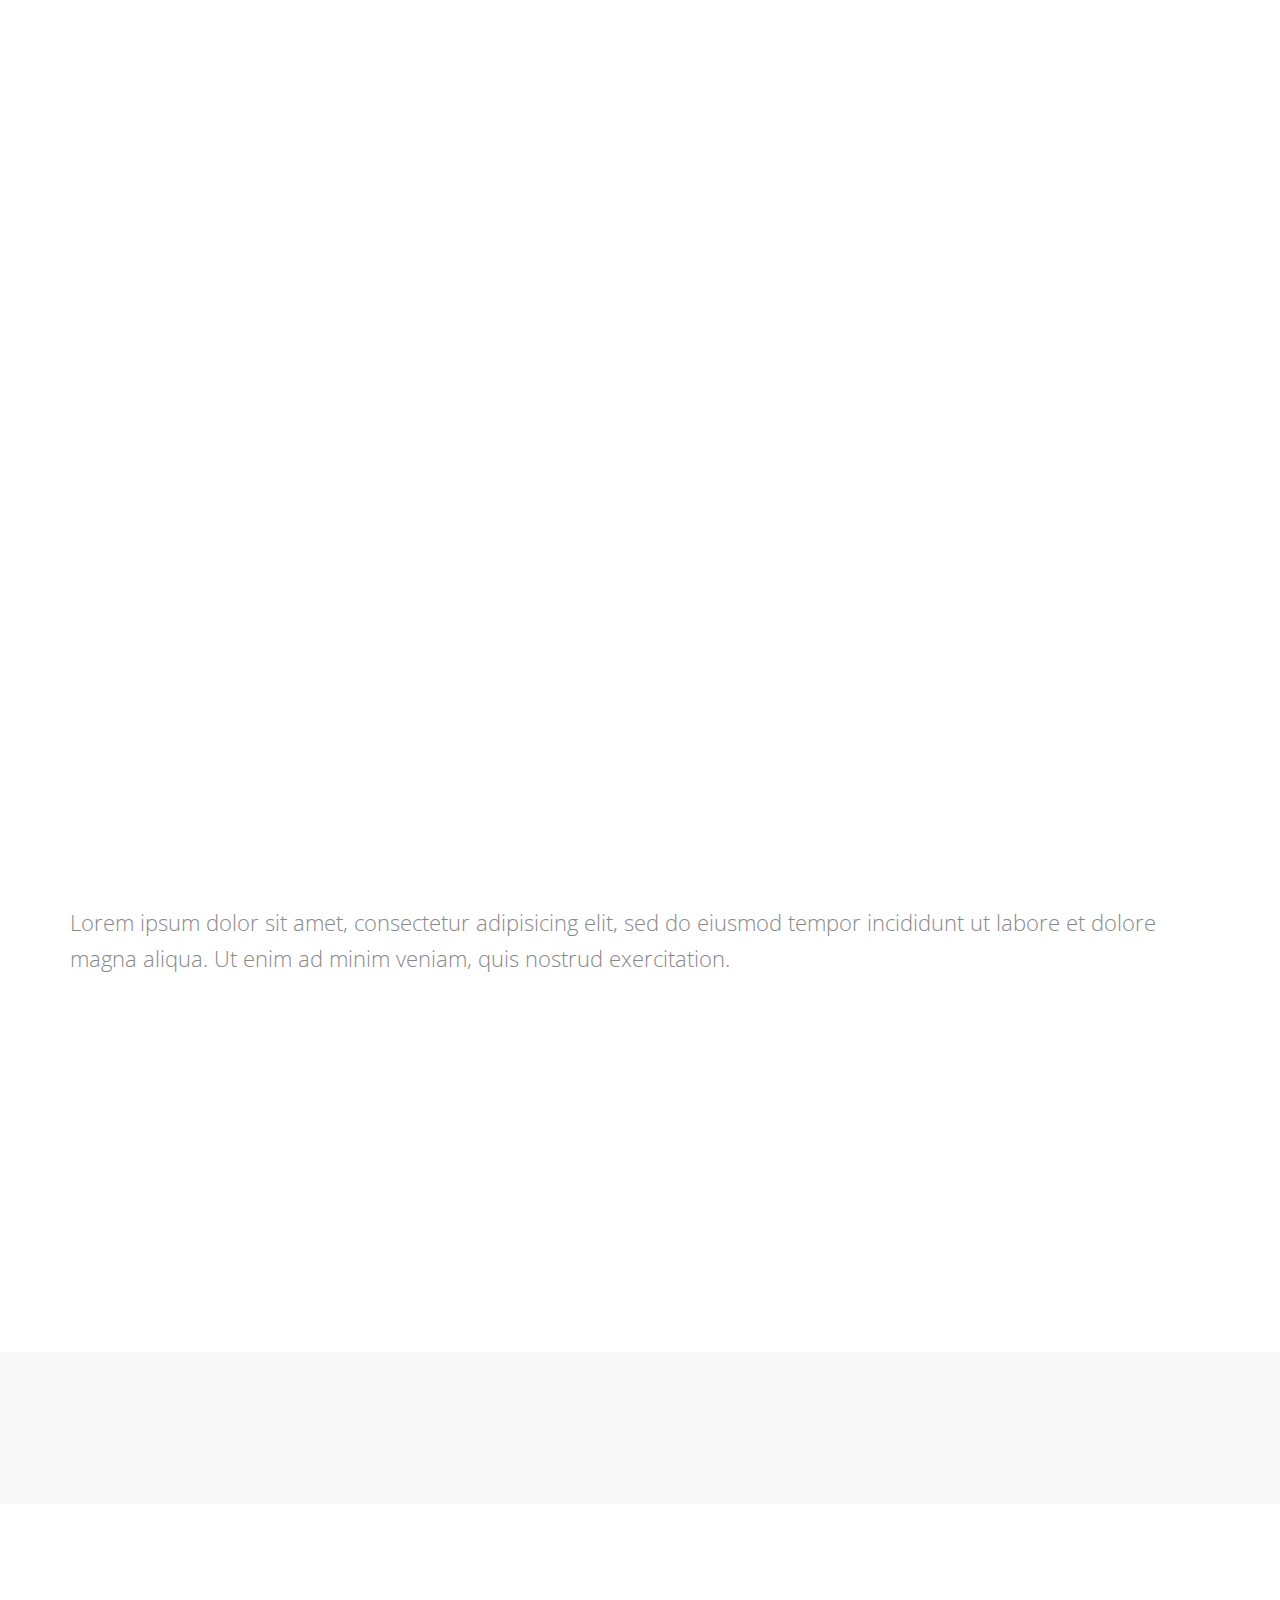
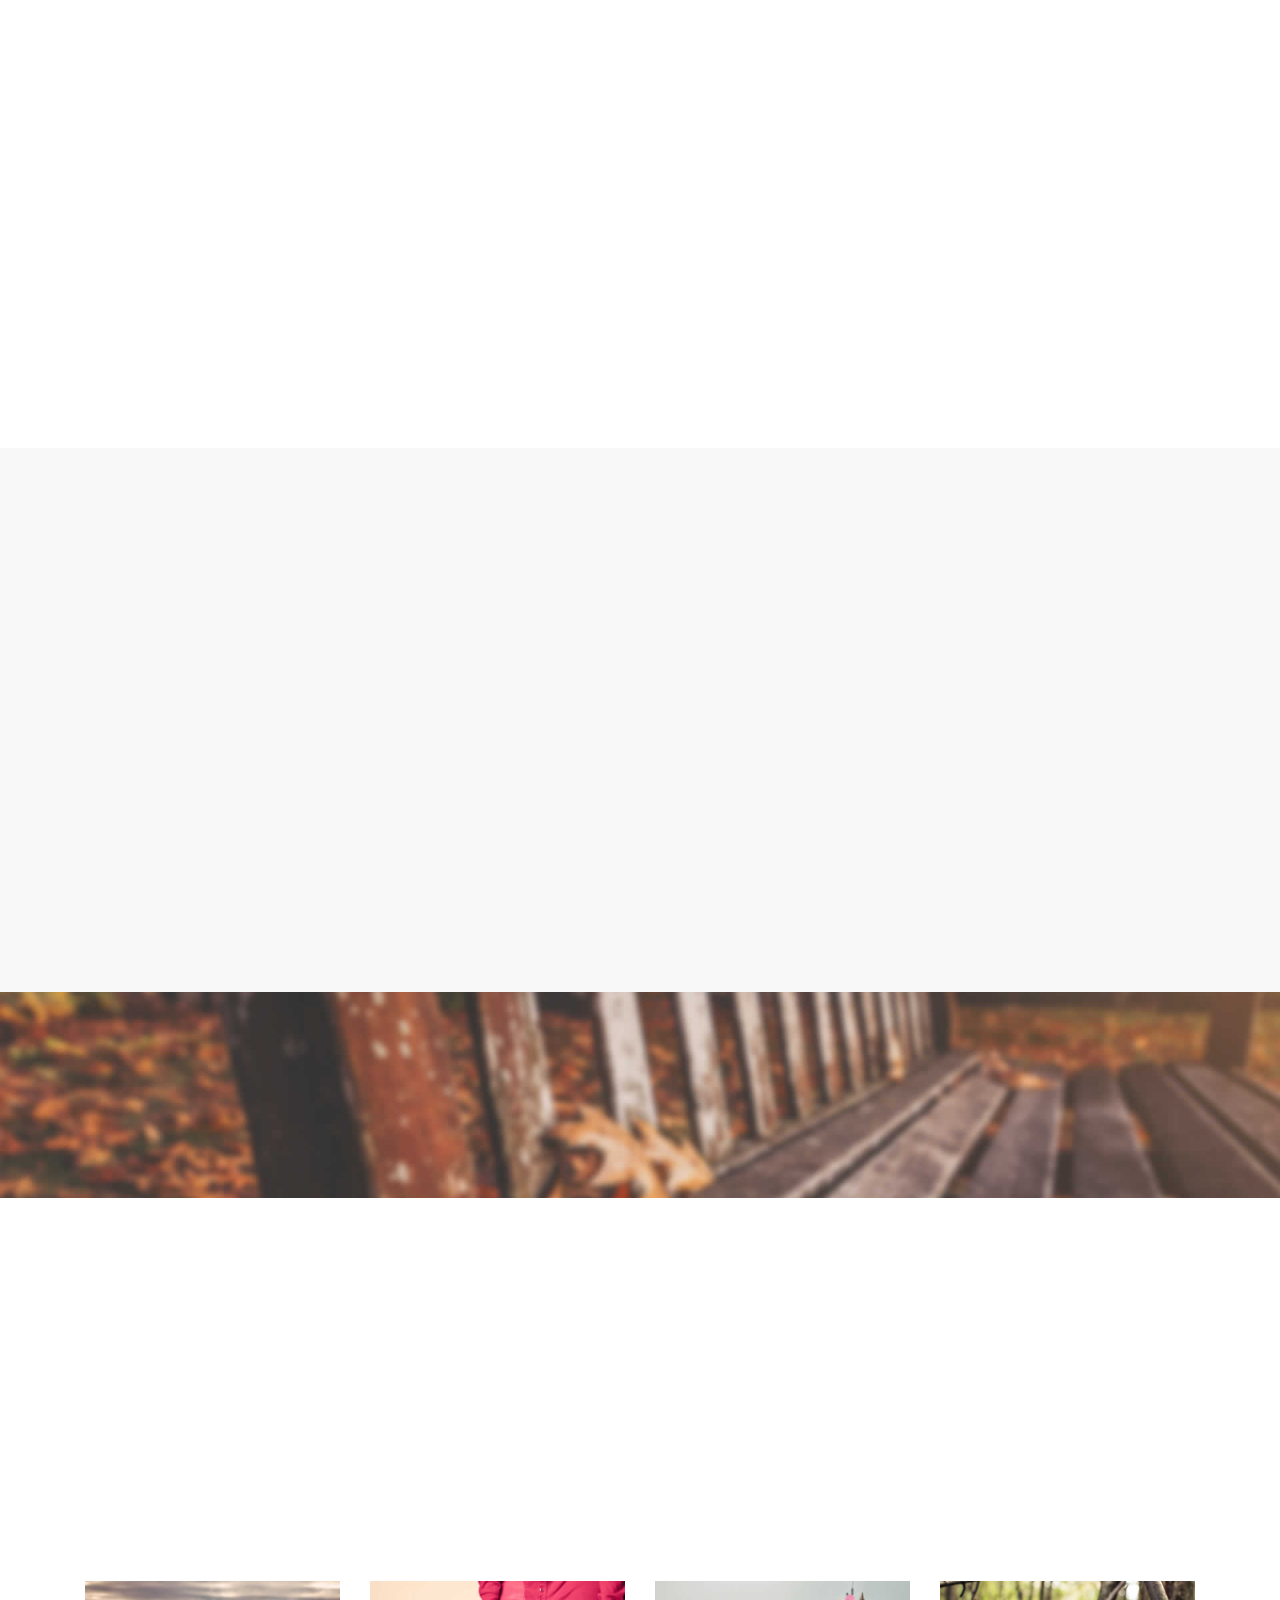
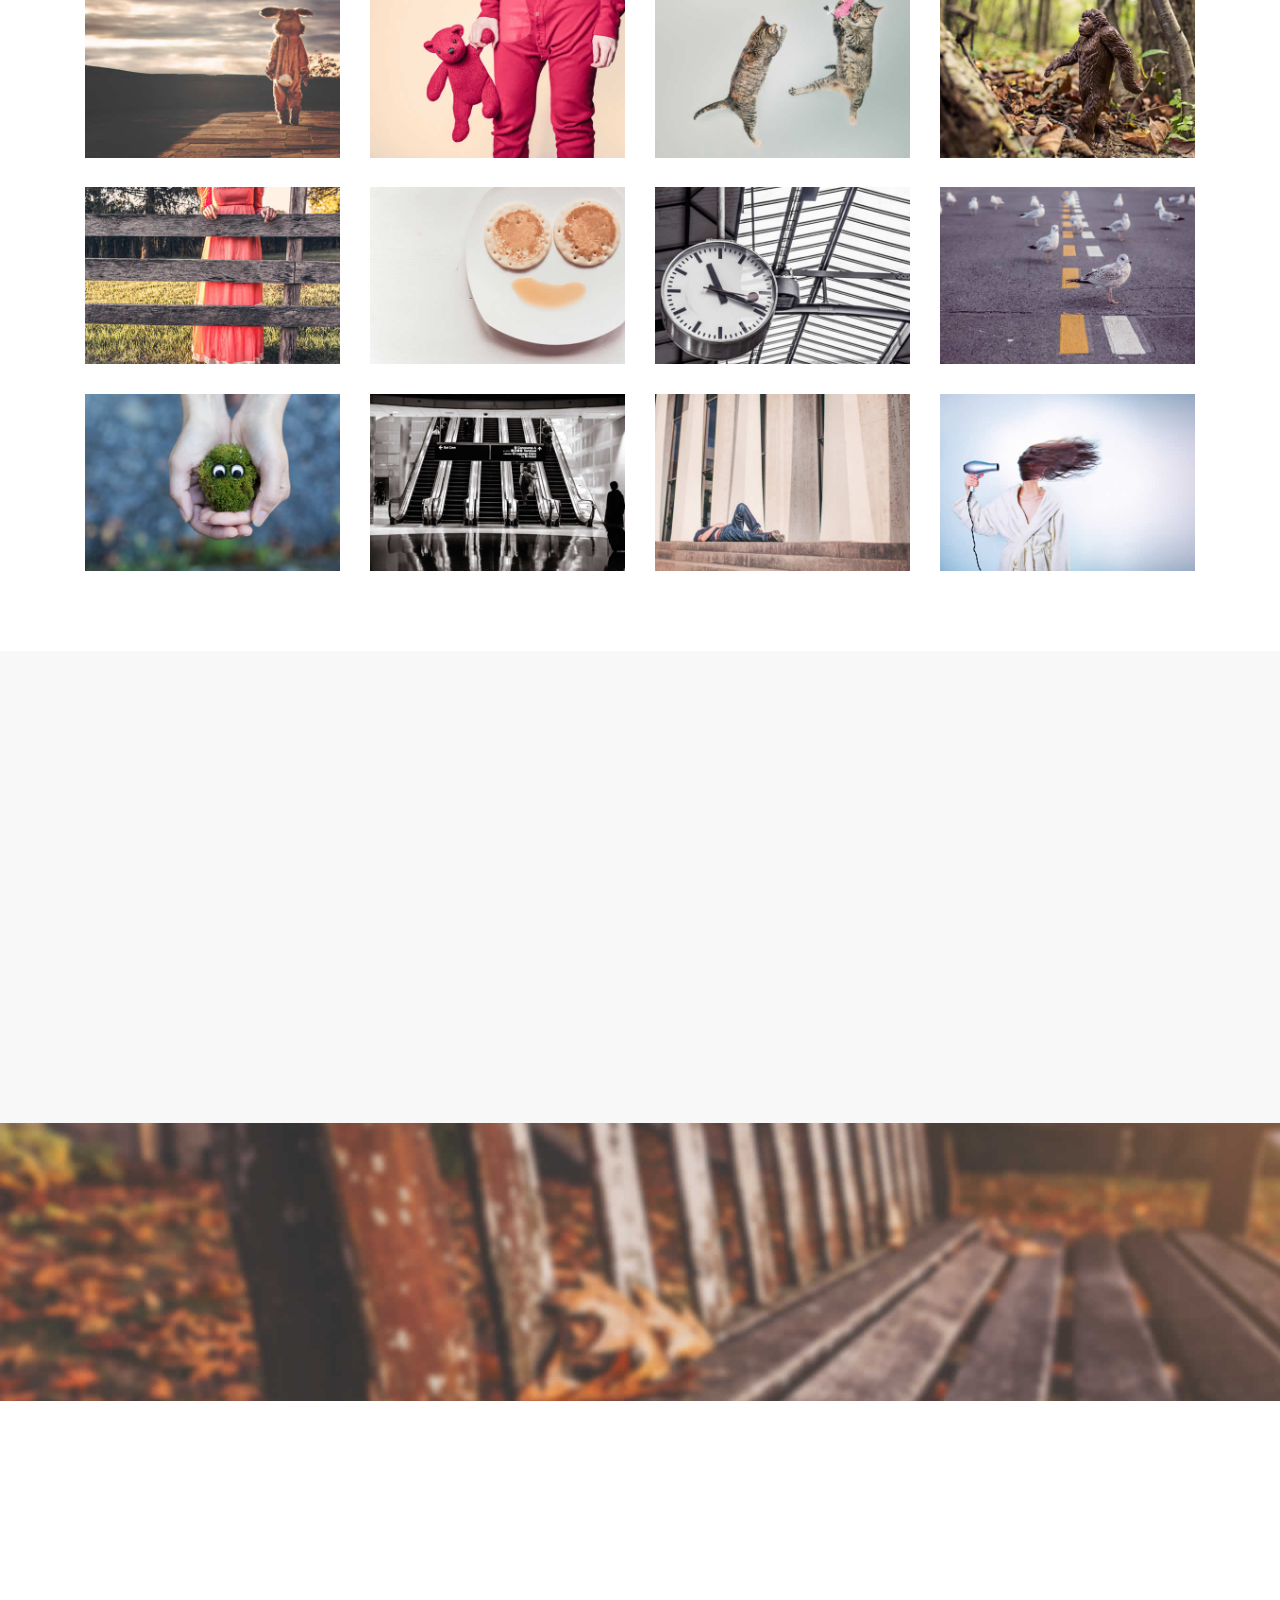
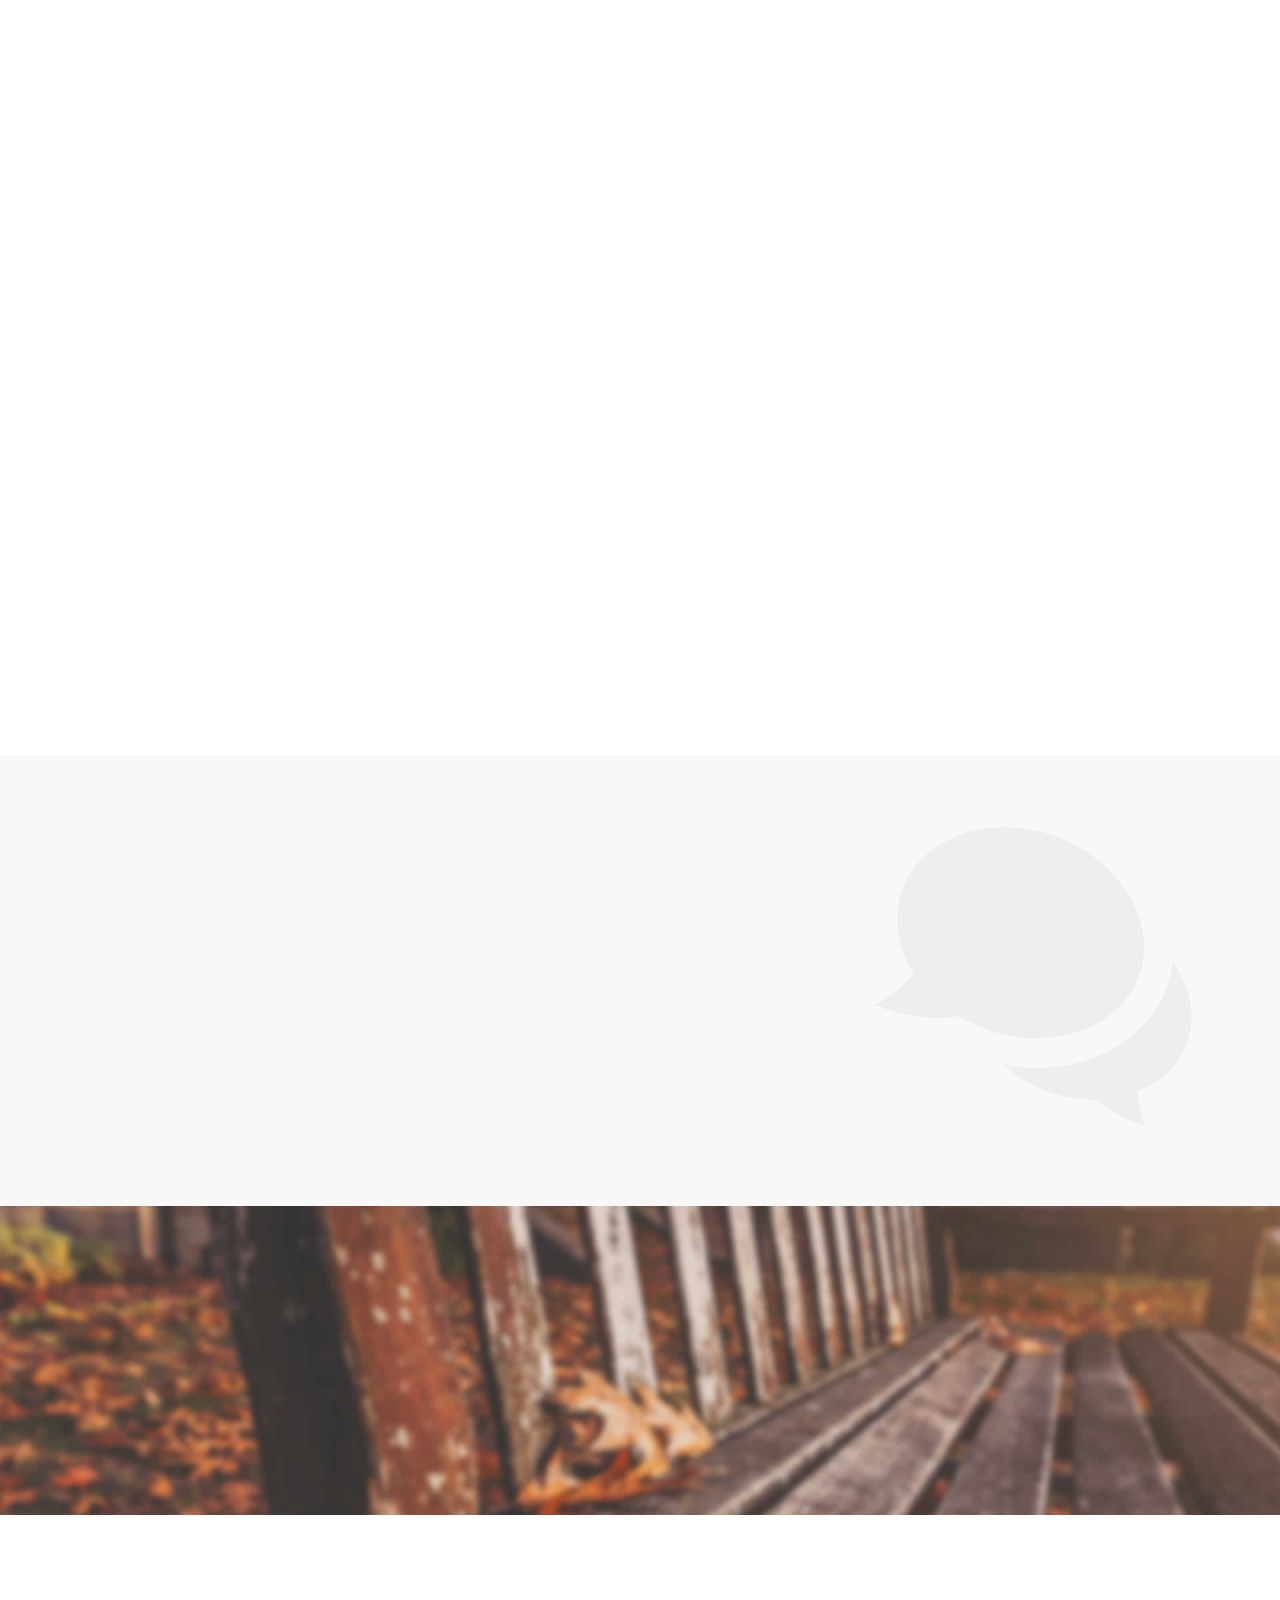
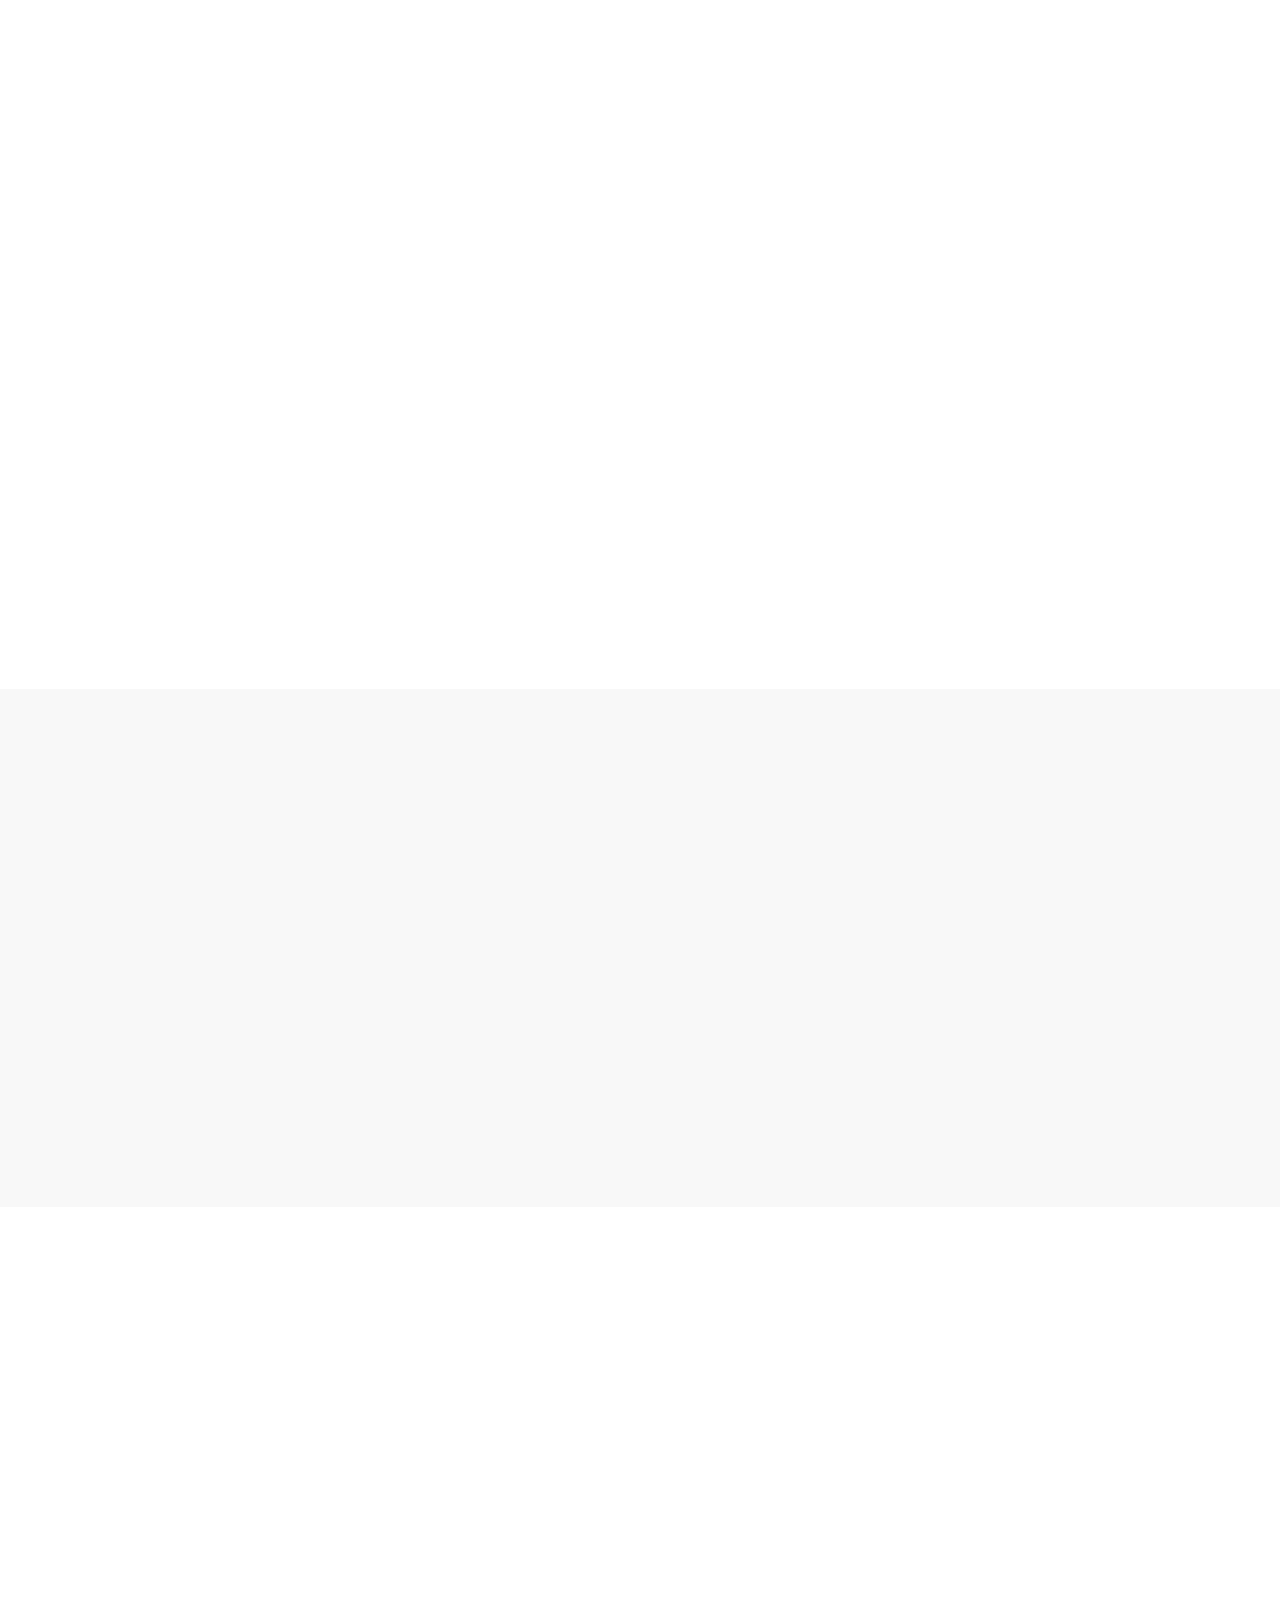
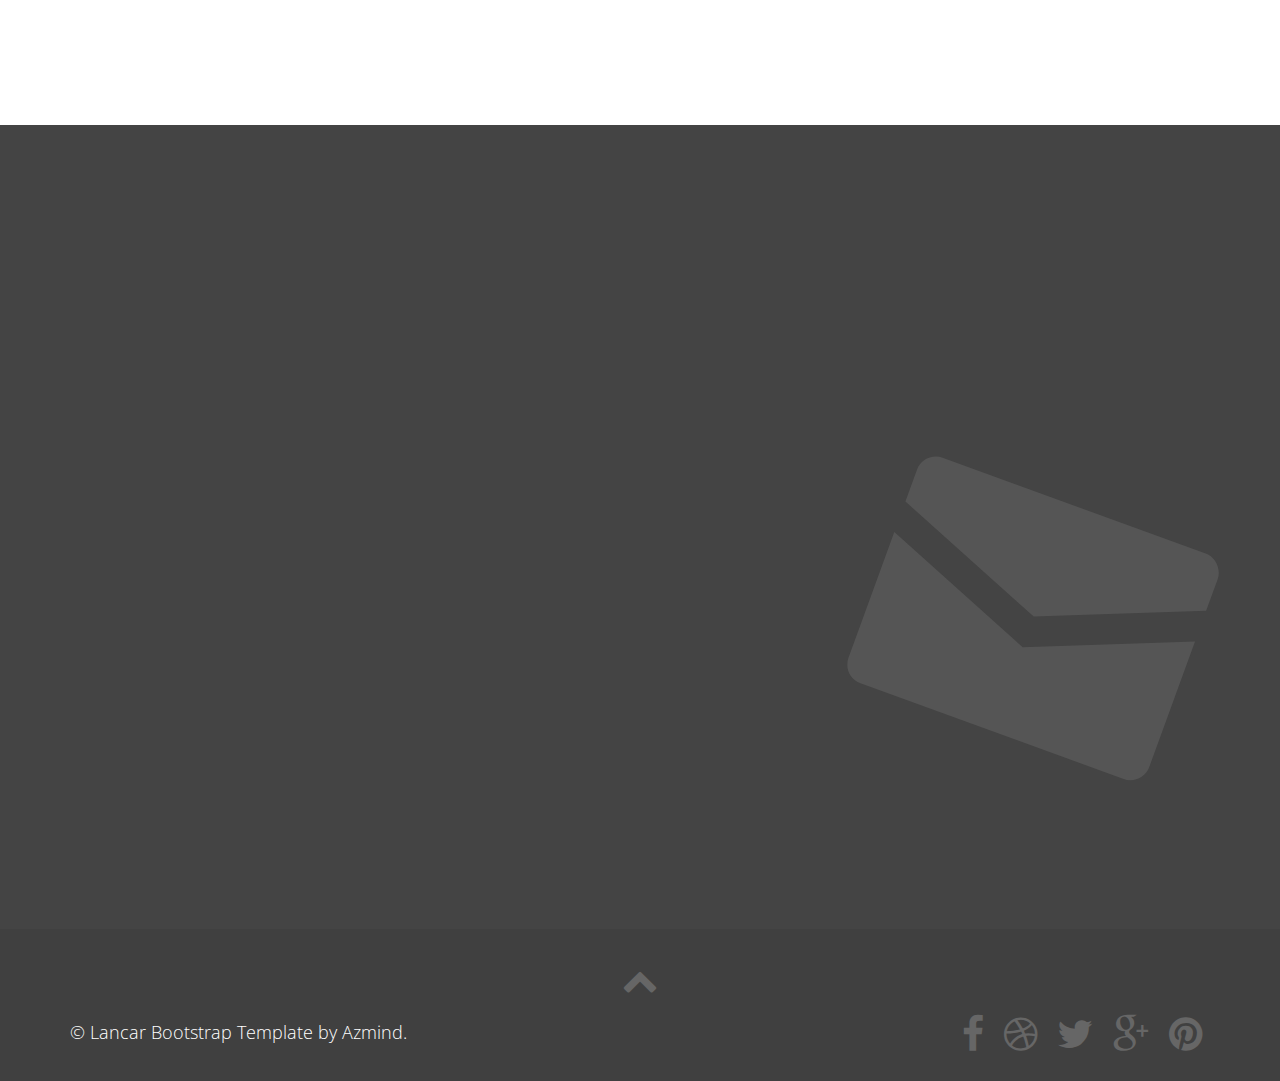
<file: index.html>
<!DOCTYPE html>
<html lang="en">

    <head>

        <meta charset="utf-8">
        <meta http-equiv="X-UA-Compatible" content="IE=edge">
        <meta name="viewport" content="width=device-width, initial-scale=1">
        <title>WishHub:Wish-With-Us</title><link rel="shortcut icon" href="logo2.png">

        <!-- CSS -->
        <link rel="stylesheet" href="http://fonts.googleapis.com/css?family=Open+Sans:700,300,400">
        <link rel="stylesheet" href="assets/bootstrap/css/bootstrap.min.css">
        <link rel="stylesheet" href="assets/font-awesome/css/font-awesome.min.css">
        <link rel="stylesheet" href="assets/elegant-font/code/style.css">
        <link rel="stylesheet" href="assets/css/animate.css">
        <link rel="stylesheet" href="assets/css/magnific-popup.css">
		<link rel="stylesheet" href="assets/css/form-elements.css">
        <link rel="stylesheet" href="assets/css/style.css">
        <link rel="stylesheet" href="assets/css/media-queries.css">

        <!-- HTML5 Shim and Respond.js IE8 support of HTML5 elements and media queries -->
        <!-- WARNING: Respond.js doesn't work if you view the page via file:// -->
        <!--[if lt IE 9]>
            <script src="https://oss.maxcdn.com/libs/html5shiv/3.7.0/html5shiv.js"></script>
            <script src="https://oss.maxcdn.com/libs/respond.js/1.4.2/respond.min.js"></script>
        <![endif]-->

        <!-- Favicon and touch icons -->

        <link rel="apple-touch-icon-precomposed" sizes="144x144" href="assets/ico/apple-touch-icon-144-precomposed.png">
        <link rel="apple-touch-icon-precomposed" sizes="114x114" href="assets/ico/apple-touch-icon-114-precomposed.png">
        <link rel="apple-touch-icon-precomposed" sizes="72x72" href="assets/ico/apple-touch-icon-72-precomposed.png">
        <link rel="apple-touch-icon-precomposed" href="assets/ico/apple-touch-icon-57-precomposed.png">

    </head>

    <body>

        <!-- Loader -->
    	<div class="loader">
    		<div class="loader-img"></div>
    	</div>

		<!-- Top menu -->
		<nav class="navbar navbar-fixed-top" role="navigation">
			<div class="container">
				<div class="navbar-header">
					<button type="button" class="navbar-toggle collapsed" data-toggle="collapse" data-target="#top-navbar-1">
						<span class="sr-only">Toggle navigation</span>
						<span class="icon-bar"></span>
						<span class="icon-bar"></span>
						<span class="icon-bar"></span>
					</button>
					<a class="navbar-brand" href="index.html">Card@Click - Bootstrap One-Page Portfolio Template</a>
				</div>
				<!-- Collect the nav links, forms, and other content for toggling -->
				<div class="collapse navbar-collapse" id="top-navbar-1">
					<ul class="nav navbar-nav navbar-right">
						<li><a class="scroll-link" href="#top-content">Top</a></li>
						<li><a class="scroll-link" href="#what-we-do">Services</a></li>
						<li><a class="scroll-link" href="#portfolio">Portfolio</a></li>
						<li><a class="scroll-link" href="#pricing-2">Prices</a></li>
						<li><a class="scroll-link" href="#about">About</a></li>
						<li><a class="scroll-link" href="#contact">Contact</a></li>
					</ul>
				</div>
			</div>
		</nav>

        <!-- Page title -->
        <div class="page-title top-content">
            <div class="page-title-text wow fadeInUp">
            	<h1>Welcome to our site</h1>
            	<p>We are Wish Hub,we help you to wish your friends,relatives,colleagues in the modernised way to make that moment UNFORGETTABLE!</p>
            	<div class="page-title-bottom-link">
            		<a class="big-link-1 btn scroll-link" href="#pricing-2">Start now</a>
            		<a class="big-link-2 btn scroll-link" href="#what-we-do">Learn more</a>
            	</div>
            </div>
        </div>

		<!-- What we do -->
        <div class="block-3-container section-container what-we-do-container">
	        <div class="container">
	            <div class="row">
	                <div class="col-sm-12 block-3 section-description wow fadeIn">
	                    <h2>What we do</h2>
	                    <div class="divider-1 wow fadeInUp"><span></span></div>
	                    <p>
	                    	Lorem ipsum dolor sit amet, consectetur adipisicing elit, sed do eiusmod tempor incididunt ut
	                    	labore et dolore magna aliqua. Ut enim ad minim veniam, quis nostrud exercitation.
	                    </p>
	                </div>
	            </div>
	            <div class="row">
                	<div class="col-sm-3 block-3-box wow fadeInUp">
	                	<div class="block-3-box-icon">
	                		<span aria-hidden="true" class="icon_pencil"></span>
	                	</div>
	                    <h3>Web Design</h3>
	                    <p>Lorem ipsum dolor sit amet, consectetur adipisicing elit, sed do eiusmod tempor.</p>
                    </div>
                    <div class="col-sm-3 block-3-box wow fadeInDown">
	                	<div class="block-3-box-icon">
	                		<span aria-hidden="true" class="icon_cogs"></span>
	                	</div>
	                    <h3>Ui / Ux</h3>
	                    <p>Lorem ipsum dolor sit amet, consectetur adipisicing elit, sed do eiusmod tempor.</p>
                    </div>
                    <div class="col-sm-3 block-3-box wow fadeInUp">
	                	<div class="block-3-box-icon">
	                		<span aria-hidden="true" class="social_twitter"></span>
	                	</div>
	                    <h3>Social Media</h3>
	                    <p>Lorem ipsum dolor sit amet, consectetur adipisicing elit, sed do eiusmod tempor.</p>
                    </div>
                    <div class="col-sm-3 block-3-box wow fadeInDown">
	                	<div class="block-3-box-icon">
	                		<span aria-hidden="true" class="icon_lightbulb"></span>
	                	</div>
	                    <h3>Branding</h3>
	                    <p>Lorem ipsum dolor sit amet, consectetur adipisicing elit, sed do eiusmod tempor.</p>
                    </div>
	            </div>
	        </div>
        </div>

        <!-- Clients -->
        <div class="clients-container section-container section-container-gray">
        	<div class="container">
        		<div class="row">
        			<div class="col-sm-2 clients-text wow fadeInLeft">
                    	<h3>We've worked with these guys:</h3>
	            	</div>
	            	<div class="col-sm-10 clients wow fadeInUp">
                    	<a href="https://wrapbootstrap.com/theme/trilli-bi-fullscreen-landing-page-WB000X02N?ref=azmind" target="_blank" rel="nofollow">
                    		<img src="assets/img/clients/1.png" alt="" data-at2x="assets/img/clients/1.png">
                    	</a>
                    	<a href="https://wrapbootstrap.com/theme/areta-agency-portfolio-template-WB0L5XF38?ref=azmind" target="_blank" rel="nofollow">
                    		<img src="assets/img/clients/2.png" alt="" data-at2x="assets/img/clients/2.png">
                    	</a>
                    	<a href="https://wrapbootstrap.com/theme/seria-coming-soon-landing-page-WB05D4591?ref=azmind" target="_blank" rel="nofollow">
                    		<img src="assets/img/clients/3.png" alt="" data-at2x="assets/img/clients/3.png">
                    	</a>
                    	<a href="https://wrapbootstrap.com/theme/jesis-responsive-app-landing-page-WB085528N?ref=azmind" target="_blank" rel="nofollow">
                    		<img src="assets/img/clients/4.png" alt="" data-at2x="assets/img/clients/4.png">
                    	</a>
	            	</div>
	            </div>
        	</div>
        </div>

		<!-- Block 2 -->
        <div class="block-2-container section-container">
	        <div class="container">
	            <div class="row">
	            	<div class="col-sm-6 block-2-box block-2-left block-2-media wow fadeInLeft">
	            		<div class="block-2-img-container">
	            			<img src="assets/img/about/4.jpg" alt="" data-at2x="assets/img/about/4.jpg">
	            			<div class="img-container-line line-1"></div>
	            			<div class="img-container-line line-2"></div>
	            			<div class="img-container-line line-3"></div>
	            		</div>
	            	</div>
	            	<div class="col-sm-6 block-2-box block-2-right wow fadeInUp">
	            		<h3>We love web design</h3>
	            		<p>
	            			Ut wisi enim ad minim veniam, quis nostrud exerci tation ullamcorper suscipit
	            			lobortis nisl ut aliquip ex ea commodo consequat.
	            		</p>
	            		<ul>
	            			<li>
	            				<span aria-hidden="true" class="icon_check list-icon"></span> Etiam processus dynamicus qui
	            			</li>
	            			<li>
	            				<span aria-hidden="true" class="icon_check list-icon"></span> Quam nunc putamus Photoshop
	            			</li>
	            			<li>
	            				<span aria-hidden="true" class="icon_check list-icon"></span> Mutationem consuetudium WordPress
	            			</li>
	            			<li>
	            				<span aria-hidden="true" class="icon_check list-icon"></span> Exerci tation ullamcorper
	            			</li>
	            		</ul>
	            	</div>
	            </div>
	        </div>
        </div>

        <!-- Block 2 -->
        <div class="block-2-container section-container section-container-gray">
	        <div class="container">
	            <div class="row">
	            	<div class="col-sm-6 block-2-box block-2-left wow fadeInLeft">
	            		<h3>We design interfaces</h3>
	            		<p>
	            			Ut wisi enim ad minim veniam, quis nostrud exerci tation ullamcorper suscipit
	            			lobortis nisl ut aliquip ex ea commodo consequat.
	            		</p>
	            		<ul>
	            			<li>
	            				<span aria-hidden="true" class="icon_check list-icon"></span> Etiam processus dynamicus qui
	            			</li>
	            			<li>
	            				<span aria-hidden="true" class="icon_check list-icon"></span> Quam nunc putamus Photoshop
	            			</li>
	            			<li>
	            				<span aria-hidden="true" class="icon_check list-icon"></span> Mutationem consuetudium WordPress
	            			</li>
	            			<li>
	            				<span aria-hidden="true" class="icon_check list-icon"></span> Exerci tation ullamcorper
	            			</li>
	            		</ul>
	            	</div>
	            	<div class="col-sm-6 block-2-box block-2-right block-2-media wow fadeInUp">
	            		<div class="block-2-img-container">
	            			<img src="assets/img/about/5.jpg" alt="" data-at2x="assets/img/about/5.jpg">
	            			<div class="img-container-line line-1"></div>
	            			<div class="img-container-line line-2"></div>
	            			<div class="img-container-line line-3"></div>
	            		</div>
	            	</div>
	            </div>
	        </div>
        </div>

        <!-- Counters -->
        <div class="counters-container section-container section-container-full-bg">
        	<div class="container">
        		<div class="row">
	            	<div class="col-sm-3 counter-box wow fadeInUp">
                    	<h4 data-from="0" data-to="12">0</h4>
                    	<p>Years of experience</p>
	            	</div>
	            	<div class="col-sm-3 counter-box wow fadeInDown">
                    	<h4 data-from="0" data-to="274">0</h4>
                    	<p>Projects completed</p>
	            	</div>
	            	<div class="col-sm-3 counter-box wow fadeInUp">
                    	<h4 data-from="0" data-to="19295">0</h4>
                    	<p>Lines of code</p>
	            	</div>
	            	<div class="col-sm-3 counter-box wow fadeInDown">
                    	<h4 data-from="0" data-to="8296">0</h4>
                    	<p>Cups of coffee</p>
	            	</div>
	            </div>
        	</div>
        </div>

        <!-- Portfolio -->
        <div class="portfolio-container section-container">
	        <div class="container">
	            <div class="row">
	                <div class="col-sm-12 portfolio section-description wow fadeIn">
	                	<h2>Our portfolio</h2>
	                    <div class="divider-1 wow fadeInUp"><span></span></div>
	                    <p>
	                    	Claritas est etiam processus dynamicus, qui sequitur mutationem consuetudium lectorum. Mirum
	                    	est notare quam littera gothica, quam nunc putamus parum claram lorem.
	                    </p>
	                </div>
	            </div>
	            <div class="row">
	            	<div class="col-sm-12 portfolio-filters wow fadeInUp">
	            		<a href="#" class="filter-all active">All</a> /
	            		<a href="#" class="filter-design">Design</a> /
	            		<a href="#" class="filter-development">Development</a> /
	            		<a href="#" class="filter-branding">Branding</a>
	            	</div>
	            </div>
	            <div class="row">
	            	<div class="col-sm-12 portfolio-masonry">
		                <div class="portfolio-box design">
		                	<img src="assets/img/portfolio/1.jpg" alt="" data-at2x="assets/img/portfolio/1.jpg">
		                	<div class="portfolio-box-text-container">
		                		<div class="portfolio-box-text">
		                			<p>Trilli Bi template</p>
		                		</div>
		                	</div>
		                </div>
		                <div class="portfolio-box development">
		                	<img src="assets/img/portfolio/2.jpg" alt="" data-at2x="assets/img/portfolio/2.jpg">
		                	<div class="portfolio-box-text-container">
		                		<div class="portfolio-box-text">
		                			<p>Sit amet logo</p>
		                		</div>
		                	</div>
		                </div>
		                <div class="portfolio-box branding">
		                	<img src="assets/img/portfolio/3.jpg" alt="" data-at2x="assets/img/portfolio/3.jpg">
		                	<div class="portfolio-box-text-container">
		                		<div class="portfolio-box-text">
		                			<p>Aeria app page</p>
		                		</div>
		                	</div>
		                </div>
		                <div class="portfolio-box development">
		                	<img src="assets/img/portfolio/4.jpg" alt="" data-at2x="assets/img/portfolio/4.jpg">
		                	<div class="portfolio-box-text-container">
		                		<div class="portfolio-box-text">
		                			<p>Etiam processus dynamicus</p>
		                		</div>
		                	</div>
		                </div>
		                <div class="portfolio-box design">
		                	<img src="assets/img/portfolio/5.jpg" alt="" data-at2x="assets/img/portfolio/5.jpg">
		                	<div class="portfolio-box-text-container">
		                		<div class="portfolio-box-text">
		                			<p>March notare site</p>
		                		</div>
		                	</div>
		                </div>
		                <div class="portfolio-box development">
		                	<img src="assets/img/portfolio/6.jpg" alt="" data-at2x="assets/img/portfolio/6.jpg">
		                	<div class="portfolio-box-text-container">
		                		<div class="portfolio-box-text">
		                			<p>Mirum est notare</p>
		                		</div>
		                	</div>
		                </div>
		                <div class="portfolio-box design">
		                	<img src="assets/img/portfolio/7.jpg" alt="" data-at2x="assets/img/portfolio/7.jpg">
		                	<div class="portfolio-box-text-container">
		                		<div class="portfolio-box-text">
		                			<p>Celic template</p>
		                		</div>
		                	</div>
		                </div>
		                <div class="portfolio-box development">
		                	<img src="assets/img/portfolio/8.jpg" alt="" data-at2x="assets/img/portfolio/8.jpg">
		                	<div class="portfolio-box-text-container">
		                		<div class="portfolio-box-text">
		                			<p>Sit amet logo</p>
		                		</div>
		                	</div>
		                </div>
		                <div class="portfolio-box branding">
		                	<img src="assets/img/portfolio/9.jpg" alt="" data-at2x="assets/img/portfolio/9.jpg">
		                	<div class="portfolio-box-text-container">
		                		<div class="portfolio-box-text">
		                			<p>Jalia business</p>
		                		</div>
		                	</div>
		                </div>
		                <div class="portfolio-box design">
		                	<img src="assets/img/portfolio/10.jpg" alt="" data-at2x="assets/img/portfolio/10.jpg">
		                	<div class="portfolio-box-text-container">
		                		<div class="portfolio-box-text">
		                			<p>Mirum est notare</p>
		                		</div>
		                	</div>
		                </div>
		                <div class="portfolio-box development">
		                	<img src="assets/img/portfolio/11.jpg" alt="" data-at2x="assets/img/portfolio/11.jpg">
		                	<div class="portfolio-box-text-container">
		                		<div class="portfolio-box-text">
		                			<p>Etiam processus social</p>
		                		</div>
		                	</div>
		                </div>
		                <div class="portfolio-box branding">
		                	<img src="assets/img/portfolio/12.jpg" alt="" data-at2x="assets/img/portfolio/12.jpg">
		                	<div class="portfolio-box-text-container">
		                		<div class="portfolio-box-text">
		                			<p>Sit website logo</p>
		                		</div>
		                	</div>
		                </div>
	                </div>
	            </div>
	        </div>
        </div>

		<!-- Block 2 -->
        <div class="block-2-container section-container section-container-gray">
	        <div class="container">
	            <div class="row">
	            	<div class="col-sm-6 block-2-box block-2-left wow fadeInLeft">
	            		<h3>How we do it?</h3>
	            		<p>
	            			Lorem ipsum dolor sit amet, consectetur adipisicing elit, sed do eiusmod tempor
	            			incididunt ut labore et dolore magna.
	            		</p>
	            		<ul>
	            			<li>
	            				<span aria-hidden="true" class="icon_plus list-icon"></span> Etiam processus dynamicus qui
	            			</li>
	            			<li>
	            				<span aria-hidden="true" class="icon_plus list-icon"></span> Quam nunc putamus Photoshop
	            			</li>
	            			<li>
	            				<span aria-hidden="true" class="icon_plus list-icon"></span> Mutationem consuetudium WordPress
	            			</li>
	            			<li>
	            				<span aria-hidden="true" class="icon_plus list-icon"></span> Exerci tation ullamcorper
	            			</li>
	            		</ul>
	            	</div>
	            	<div class="col-sm-6 block-2-box block-2-right block-2-media wow fadeInUp">
	            		<div class="video-box">
		                    <div class="embed-responsive embed-responsive-16by9">
		                    	<iframe class="embed-responsive-item" src="//player.vimeo.com/video/115014610?title=0&amp;byline=0&amp;portrait=0&amp;badge=0" webkitallowfullscreen mozallowfullscreen allowfullscreen></iframe>
		                    </div>
	                    </div>
	            	</div>
	            </div>
	        </div>
        </div>

		<!-- Our motto -->
        <div class="our-motto-container section-container section-container-full-bg">
	        <div class="container">
	            <div class="row">
	                <div class="col-sm-12 our-motto section-description wow fadeInLeftBig">
	                    <p>
	                    	"Success is not the key to happiness. Happiness is the key to success.
	                    	If you love what you are doing, you will be successful."
	                    </p>
	                    <div class="our-motto-author">ALBERT SCHWEITZER</div>
	                </div>
	            </div>
	        </div>
        </div>

        <!-- Pricing -->
        <div class="pricing-2-container section-container">
	        <div class="container">
	            <div class="row">
	                <div class="col-sm-12 pricing-2 section-description wow fadeIn">
	                	<h2>Packages</h2>
	                    <div class="divider-1 wow fadeInUp"><span></span></div>
	                    <p>
	                    	Claritas est etiam processus dynamicus, qui sequitur mutationem consuetudium lectorum.
	                    	Mirum est notare quam littera gothica, quam nunc putamus parum claram lorem.
	                    </p>
	                </div>
	            </div>
	            <div class="row">
	                <div class="col-sm-3 pricing-2-box wow fadeInUp">
	                    <div class="pricing-2-table">
	                    	<h3>Basic</h3>
	                    	<h4>Freelancer</h4>
	                    	<div class="pricing-2-table-divider"><span></span></div>
	                    	<div class="pricing-2-table-price">$<span>12</span>/month</div>
	                    	<div class="pricing-2-table-description">
	                    		<p><span>1000</span> contacts</p>
	                    		<p><span>Normal</span> speed</p>
	                    		<p><span>500</span> emails</p>
	                    		<p><span>300MB</span> storage</p>
							</div>
							<div class="pricing-2-table-button">
								<a class="big-link-1 btn" href="#">Sign up</a>
							</div>
	                    </div>
	                </div>
	                <div class="col-sm-3 pricing-2-box wow fadeInDown">
	                    <div class="pricing-2-table pricing-2-table-best">
	                    	<h3>Ultimate</h3>
	                    	<h4>Best value</h4>
	                    	<div class="pricing-2-table-icon"><span aria-hidden="true" class="icon_like_alt"></span></div>
	                    	<div class="pricing-2-table-price">$<span>35</span>/month</div>
	                    	<div class="pricing-2-table-description">
	                    		<p><span>3000</span> contacts</p>
	                    		<p><span>2x</span> speed</p>
	                    		<p><span>2000</span> emails</p>
	                    		<p><span>500MB</span> storage</p>
							</div>
							<div class="pricing-2-table-button">
								<a class="big-link-1 btn" href="#">Sign up</a>
							</div>
	                    </div>
	                </div>
	                <div class="col-sm-3 pricing-2-box wow fadeInUp">
	                	<div class="pricing-2-table">
	                    	<h3>Silver</h3>
	                    	<h4>Big business</h4>
	                    	<div class="pricing-2-table-divider"><span></span></div>
	                    	<div class="pricing-2-table-price">$<span>75</span>/month</div>
	                    	<div class="pricing-2-table-description">
	                    		<p><span>5000</span> contacts</p>
	                    		<p><span>4x</span> speed</p>
	                    		<p><span>4000</span> emails</p>
	                    		<p><span>900MB</span> storage</p>
							</div>
							<div class="pricing-2-table-button">
								<a class="big-link-1 btn" href="#">Sign up</a>
							</div>
	                    </div>
	                </div>
	                <div class="col-sm-3 pricing-2-box wow fadeInDown">
	                	<div class="pricing-2-table">
	                    	<h3>Platinum</h3>
	                    	<h4>Bigger business</h4>
	                    	<div class="pricing-2-table-divider"><span></span></div>
	                    	<div class="pricing-2-table-price">$<span>120</span>/month</div>
	                    	<div class="pricing-2-table-description">
	                    		<p><span>7000</span> contacts</p>
	                    		<p><span>6x</span> speed</p>
	                    		<p><span>8000</span> emails</p>
	                    		<p><span>2GB</span> storage</p>
							</div>
							<div class="pricing-2-table-button">
								<a class="big-link-1 btn" href="#">Sign up</a>
							</div>
	                    </div>
	                </div>
	            </div>
	        </div>
        </div>

        <!-- Testimonials -->
        <div class="testimonials-container section-container section-container-gray">
	        <div class="container">
	            <div class="row">
	                <div class="col-sm-8 testimonials section-description wow fadeInLeft">
	                    <h3>Listen to our clients</h3>
	                    <div class="testimonial-active"></div>
	                    <div class="testimonial-single">
	                    	<p>
	                    		Ut wisi enim ad minim veniam, quis nostrud exerci tation ullamcorper suscipit
	                    		lobortis nisl ut aliquip ex ea commodo consequat. Ut wisi enim ad minim veniam,
	                    		quis nostrud exerci tation ullamcorper suscipit lobortis nisl.
	                    		<br>
	                    		<a href="">John Doe, johndoe.com</a>
	                    	</p>
	                    	<div class="testimonial-single-image">
	                    		<img src="assets/img/testimonials/1.jpg" alt="" data-at2x="assets/img/testimonials/1.jpg">
	                    	</div>
	                    </div>
	                    <div class="testimonial-single">
	                    	<p>
	                    		Lorem ipsum dolor sit amet, consectetur adipisicing elit, sed do eiusmod tempor incididunt
	                    		ut labore et. Lorem ipsum dolor sit amet, consectetur adipisicing elit, sed do eiusmod tempor
	                    		incididunt ut labore et.
	                    		<br>
	                    		<a href="">Jane Jonsson, blog.jane.com</a>
	                    	</p>
	                    	<div class="testimonial-single-image">
	                    		<img src="assets/img/testimonials/2.jpg" alt="" data-at2x="assets/img/testimonials/2.jpg">
	                    	</div>
	                    </div>
	                    <div class="testimonial-single">
	                    	<p>
	                    		Ut wisi enim ad minim veniam, quis nostrud exerci tation ullamcorper suscipit
	                    		lobortis nisl ut aliquip ex ea commodo consequat. Ut wisi enim ad minim veniam,
	                    		quis nostrud exerci tation ullamcorper suscipit lobortis nisl.
	                    		<br>
	                    		<a href="">John Doe, johndoe.com</a>
	                    	</p>
	                    	<div class="testimonial-single-image">
	                    		<img src="assets/img/testimonials/3.jpg" alt="" data-at2x="assets/img/testimonials/3.jpg">
	                    	</div>
	                    </div>
	                    <div class="testimonial-single">
	                    	<p>
	                    		Lorem ipsum dolor sit amet, consectetur adipisicing elit, sed do eiusmod tempor incididunt
	                    		ut labore et. Lorem ipsum dolor sit amet, consectetur adipisicing elit, sed do eiusmod tempor
	                    		incididunt ut labore et.
	                    		<br>
	                    		<a href="">Jane Jonsson, blog.jane.com</a>
	                    	</p>
	                    	<div class="testimonial-single-image">
	                    		<img src="assets/img/testimonials/4.jpg" alt="" data-at2x="assets/img/testimonials/4.jpg">
	                    	</div>
	                    </div>
	                </div>
	            </div>
	            <div class="testimonials-icon-container">
            		<span aria-hidden="true" class="icon_chat"></span>
            	</div>
	        </div>
        </div>

        <!-- Call to action -->
        <div class="call-to-action-container section-container section-container-full-bg">
	        <div class="container">
	            <div class="row">
	                <div class="col-sm-12 call-to-action section-description wow fadeInLeftBig">
	                    <p>
	                    	Lorem ipsum dolor sit amet, consectetur adipisicing elit, sed do eiusmod tempor incididunt ut
	                    	labore et dolore magna aliqua. Ut enim ad minim veniam, quis nostrud exercitation.
	                    </p>
	                </div>
	            </div>
	            <div class="row">
                    <div class="col-sm-12">
                        <div class="section-bottom-link wow fadeInUp">
                        	<a class="big-link-1 btn scroll-link" href="#contact">Contact us now!</a>
                        </div>
                    </div>
                </div>
	        </div>
        </div>

        <!-- About us -->
        <div class="about-container section-container">
	        <div class="container">
	            <div class="row">
	                <div class="col-sm-12 about section-description wow fadeIn">
	                    <h2>About us</h2>
	                    <div class="divider-1 wow fadeInUp"><span></span></div>
	                    <p>
	                    	Ut wisi enim ad minim veniam, quis nostrud exerci tation ullamcorper suscipit lobortis nisl ut
	                    	aliquip ex ea commodo consequat. Ut wisi enim ad minim veniam, quis nostrud.
	                    </p>
	                </div>
	            </div>
	        </div>
        </div>

        <!-- Block 2 (team member) -->
        <div class="block-2-container section-container about-block-2-container">
	        <div class="container">
	            <div class="row">
	            	<div class="col-sm-4 block-2-box block-2-left block-2-media wow fadeInLeft">
	            		<div class="block-2-img-container">
	            			<img src="assets/img/about/1.jpg" alt="" data-at2x="assets/img/about/1.jpg">
	            			<div class="img-container-line line-1"></div>
	            			<div class="img-container-line line-2"></div>
	            			<div class="img-container-line line-3"></div>
	            		</div>
	            	</div>
	            	<div class="col-sm-8 block-2-box block-2-right wow fadeInUp">
	            		<h3>Jane Doe / <span>Our CEO</span></h3>
	            		<p>
	            			Lorem ipsum dolor sit amet, consectetur adipisicing elit, sed do eiusmod tempor incididunt ut
	            			labore et dolore magna aliqua. Ut enim ad minim veniam, quis nostrud exercitation.
	            		</p>
	            		<p>
	            			Claritas est etiam processus dynamicus, qui sequitur mutationem consuetudium lectorum.
	            			Mirum est notare quam littera gothica, quam nunc putamus parum claram lorem.
	            		</p>
	            		<h3>Follow Her:</h3>
	            		<div class="about-social">
		                	<a href="#"><i class="fa fa-facebook"></i></a>
		                	<a href="#"><i class="fa fa-dribbble"></i></a>
		                    <a href="#"><i class="fa fa-twitter"></i></a>
		                    <a href="#"><i class="fa fa-pinterest"></i></a>
		                </div>
	            	</div>
	            </div>
	        </div>
        </div>

        <!-- Block 2 (team member) -->
        <div class="block-2-container section-container section-container-gray about-block-2-container">
	        <div class="container">
	            <div class="row">
	            	<div class="col-sm-8 block-2-box block-2-left wow fadeInLeft">
	            		<h3>Tim Brown / <span>Developer</span></h3>
	            		<p>
	            			Lorem ipsum dolor sit amet, consectetur adipisicing elit, sed do eiusmod tempor incididunt ut
	            			labore et dolore magna aliqua. Ut enim ad minim veniam, quis nostrud exercitation.
	            		</p>
	            		<p>
	            			Claritas est etiam processus dynamicus, qui sequitur mutationem consuetudium lectorum.
	            			Mirum est notare quam littera gothica, quam nunc putamus parum claram lorem.
	            		</p>
	            		<h3>Follow Him:</h3>
	            		<div class="about-social">
		                	<a href="#"><i class="fa fa-facebook"></i></a>
		                	<a href="#"><i class="fa fa-dribbble"></i></a>
		                    <a href="#"><i class="fa fa-twitter"></i></a>
		                    <a href="#"><i class="fa fa-pinterest"></i></a>
		                </div>
	            	</div>
	            	<div class="col-sm-4 block-2-box block-2-right block-2-media wow fadeInUp">
	            		<div class="block-2-img-container">
	            			<img src="assets/img/about/2.jpg" alt="" data-at2x="assets/img/about/2.jpg">
	            			<div class="img-container-line line-1"></div>
	            			<div class="img-container-line line-2"></div>
	            			<div class="img-container-line line-3"></div>
	            		</div>
	            	</div>
	            </div>
	        </div>
        </div>

        <!-- Block 2 (team member) -->
        <div class="block-2-container section-container about-block-2-container">
	        <div class="container">
	            <div class="row">
	            	<div class="col-sm-4 block-2-box block-2-left block-2-media wow fadeInLeft">
	            		<div class="block-2-img-container">
	            			<img src="assets/img/about/3.jpg" alt="" data-at2x="assets/img/about/3.jpg">
	            			<div class="img-container-line line-1"></div>
	            			<div class="img-container-line line-2"></div>
	            			<div class="img-container-line line-3"></div>
	            		</div>
	            	</div>
	            	<div class="col-sm-8 block-2-box block-2-right wow fadeInUp">
	            		<h3>Sarah Red / <span>Designer</span></h3>
	            		<p>
	            			Lorem ipsum dolor sit amet, consectetur adipisicing elit, sed do eiusmod tempor incididunt ut
	            			labore et dolore magna aliqua. Ut enim ad minim veniam, quis nostrud exercitation.
	            		</p>
	            		<p>
	            			Claritas est etiam processus dynamicus, qui sequitur mutationem consuetudium lectorum.
	            			Mirum est notare quam littera gothica, quam nunc putamus parum claram lorem.
	            		</p>
	            		<h3>Follow Her:</h3>
	            		<div class="about-social">
		                	<a href="#"><i class="fa fa-facebook"></i></a>
		                	<a href="#"><i class="fa fa-dribbble"></i></a>
		                    <a href="#"><i class="fa fa-twitter"></i></a>
		                    <a href="#"><i class="fa fa-pinterest"></i></a>
		                </div>
	            	</div>
	            </div>
	        </div>
        </div>

		<!-- Contact us (block 2) -->
        <div class="block-2-container section-container contact-container">
	        <div class="container">
	            <div class="row">
	                <div class="col-sm-12 block-2 section-description wow fadeIn">
	                	<h2>Contact us</h2>
	                	<div class="divider-1 wow fadeInUp"><span></span></div>
	                    <p>
	                    	For every question, information or just to say "Hi", here is how you can get in touch with us. Send us an email or come visit us!
	                    </p>
	                </div>
	            </div>
	            <div class="row">
	            	<div class="col-sm-4 block-2-box block-2-left contact-form wow fadeInLeft">
	            		<h3>Email us</h3>
	                    <form role="form" action="assets/contact.php" method="post">
	                    	<div class="form-group">
	                    		<label class="sr-only" for="contact-email">Email</label>
	                        	<input type="text" name="email" placeholder="Email..." class="contact-email form-control" id="contact-email">
	                        </div>
	                        <div class="form-group">
	                        	<label class="sr-only" for="contact-subject">Subject</label>
	                        	<input type="text" name="subject" placeholder="Subject..." class="contact-subject form-control" id="contact-subject">
	                        </div>
	                        <div class="form-group">
	                        	<label class="sr-only" for="contact-message">Message</label>
	                        	<textarea name="message" placeholder="Message..." class="contact-message form-control" id="contact-message"></textarea>
	                        </div>
	                        <button type="submit" class="btn">Send it</button>
	                    </form>
	            	</div>
	            	<div class="col-sm-4 block-2-box block-2-right contact-address wow fadeInUp">
	            		<h3>Visit us</h3>
	                    <p><span aria-hidden="true" class="icon_pin"></span>Via Principe Amedeo 9, Torino, Italy</p>
	                    <p><span aria-hidden="true" class="icon_phone"></span>Phone: 0039 333 12 68 347</p>
	                    <p><span aria-hidden="true" class="icon_mail"></span>Email: <a href="">hi@yourdomain.com</a></p>
	            	</div>
	            </div>
	            <div class="contact-icon-container">
            		<span aria-hidden="true" class="icon_mail"></span>
            	</div>
	        </div>
        </div>

        <!-- Footer -->
        <footer>
	        <div class="container">
	        	<div class="row">
		        	<div class="col-sm-12">
		        		<div class="scroll-to-top">
		        			<a href="#"><i class="fa fa-chevron-up"></i></a>
		        		</div>
		        	</div>
		        </div>
	            <div class="row">
                    <div class="col-sm-7 footer-copyright">
                    	&copy; Lancar Bootstrap Template by <a href="http://azmind.com">Azmind</a>.
                    </div>
                    <div class="col-sm-5 footer-social">
                    	<a href="#"><i class="fa fa-facebook"></i></a>
	                	<a href="#"><i class="fa fa-dribbble"></i></a>
	                    <a href="#"><i class="fa fa-twitter"></i></a>
	                    <a href="#"><i class="fa fa-google-plus"></i></a>
	                    <a href="#"><i class="fa fa-pinterest"></i></a>
                    </div>
	            </div>
	        </div>
        </footer>


        <!-- Javascript -->
        <script src="assets/js/jquery-1.11.1.min.js"></script>
        <script src="assets/bootstrap/js/bootstrap.min.js"></script>
        <script src="assets/js/jquery.backstretch.min.js"></script>
        <script src="assets/js/wow.min.js"></script>
        <script src="assets/js/retina-1.1.0.min.js"></script>
        <script src="assets/js/jquery.magnific-popup.min.js"></script>
        <script src="assets/js/waypoints.min.js"></script>
        <script src="assets/js/jquery.countTo.js"></script>
        <script src="assets/js/masonry.pkgd.min.js"></script>
        <script src="assets/js/scripts.js"></script>

        <!--[if lt IE 10]>
            <script src="assets/js/placeholder.js"></script>
        <![endif]-->

    </body>

</html>
</file>
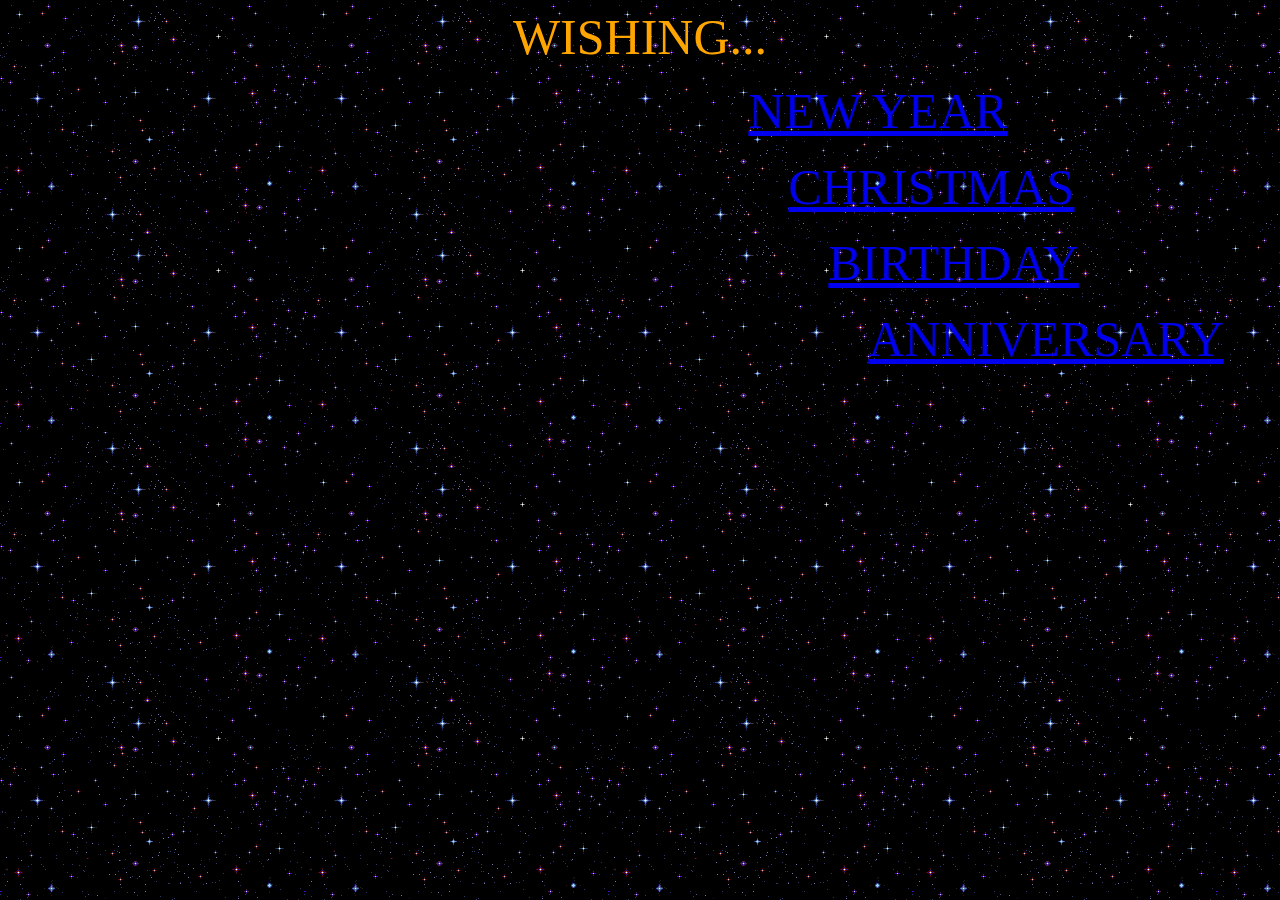
<file: p1.html>
<html>
<head>
<link rel="stylesheet" href="p1.css"/>
</head>
<body background="p14.gif"/>
<center><font size=7 >WISHING...</font></center>
<marquee behavior="alternate" scrollment="6"><ul><li><font size=7><a href="#" target="_blank">NEW YEAR</font></a></li>&nbsp;&nbsp;<ul><li><font size=7 ><a href="#" target="_blank">CHRISTMAS</font></a></li>&nbsp;&nbsp;<ul><li><font size=7 ><a href="#" target="_blank">BIRTHDAY</font></a></li>&nbsp;&nbsp;<ul><li><font size=7 ><a href="#" target="_blank">ANNIVERSARY</font></a></li></ul></marquee>&nbsp;&nbsp;

</body>
</html>
</file>
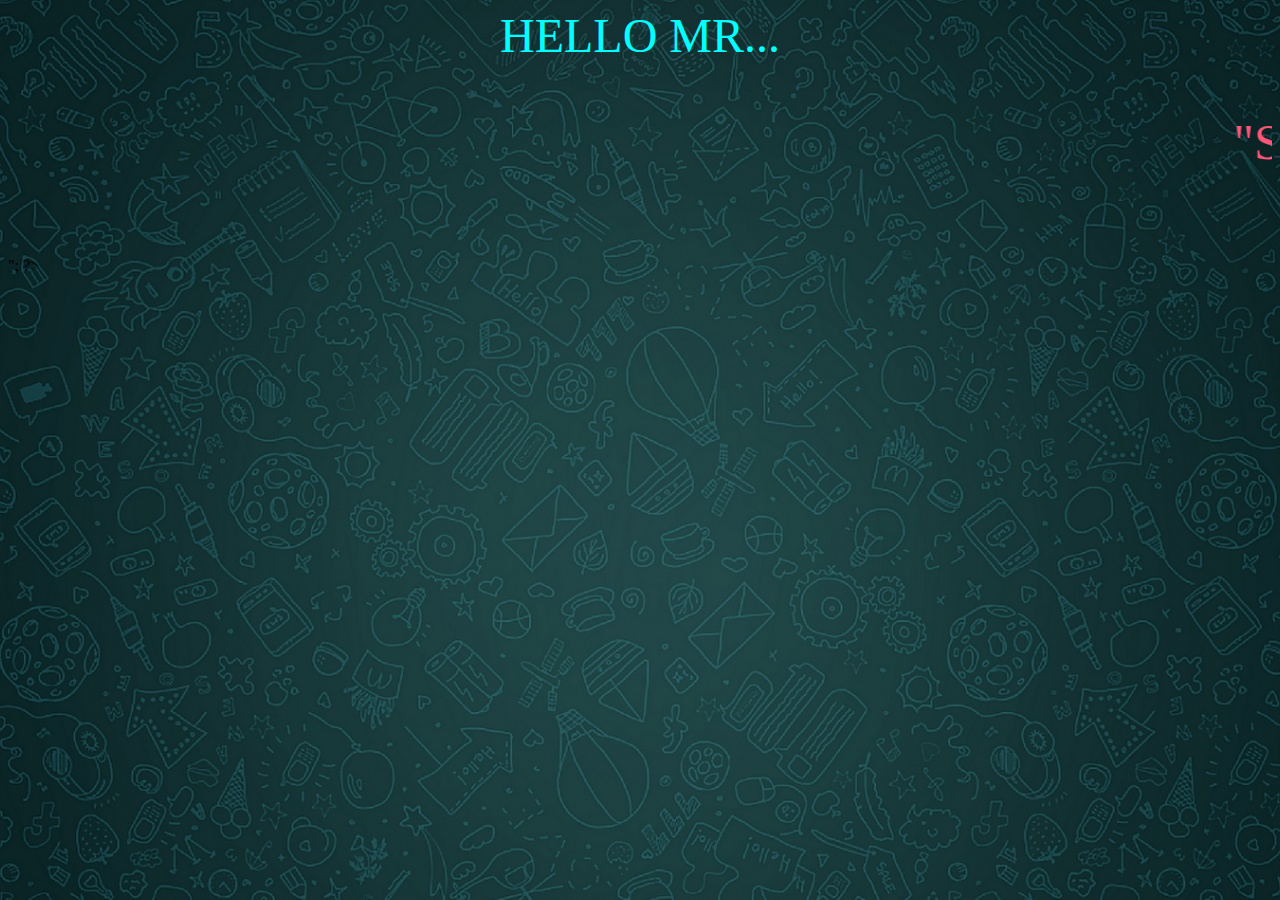
<file: p2.html>
<html>
<head>
<link rel="stylesheet" href="p2.css"/>
</head>
<form action=hp.php method=POST>
<body background="p13.jpg"/>
<center><font size=7> HELLO MR...</font></center>
<marquee scrollamount="10"><blockquote>"Special day, special person and special celebration. May all your dreams and desires come true in this coming year. Happy birthday..."</blockquote></marquee>
<br><br><br>

<?php
$a1=@$_FILES[f1][name];
echo"name is$a1";
$a2=@$_FILES[f1][tmp_name];
$a3="c:\\xampp\htdocs
echo"<img src="$a.jpg" height=40% width=60%/>";
?>
</form>
</body>
</html>
</file>
<file: assets/elegant-font/code/style.css>
@font-face {
	font-family: 'ElegantIcons';
	src:url('fonts/ElegantIcons.eot');
	src:url('fonts/ElegantIcons.eot?#iefix') format('embedded-opentype'),
		url('fonts/ElegantIcons.woff') format('woff'),
		url('fonts/ElegantIcons.ttf') format('truetype'),
		url('fonts/ElegantIcons.svg#ElegantIcons') format('svg');
	font-weight: normal;
	font-style: normal;
}

/* Use the following CSS code if you want to use data attributes for inserting your icons */
[data-icon]:before {
	font-family: 'ElegantIcons';
	content: attr(data-icon);
	speak: none;
	font-weight: normal;
	font-variant: normal;
	text-transform: none;
	line-height: 1;
	-webkit-font-smoothing: antialiased;
	-moz-osx-font-smoothing: grayscale;
}

/* Use the following CSS code if you want to have a class per icon */
/*
Instead of a list of all class selectors,
you can use the generic selector below, but it's slower:
[class*="your-class-prefix"] {
*/
.arrow_up, .arrow_down, .arrow_left, .arrow_right, .arrow_left-up, .arrow_right-up, .arrow_right-down, .arrow_left-down, .arrow-up-down, .arrow_up-down_alt, .arrow_left-right_alt, .arrow_left-right, .arrow_expand_alt2, .arrow_expand_alt, .arrow_condense, .arrow_expand, .arrow_move, .arrow_carrot-up, .arrow_carrot-down, .arrow_carrot-left, .arrow_carrot-right, .arrow_carrot-2up, .arrow_carrot-2down, .arrow_carrot-2left, .arrow_carrot-2right, .arrow_carrot-up_alt2, .arrow_carrot-down_alt2, .arrow_carrot-left_alt2, .arrow_carrot-right_alt2, .arrow_carrot-2up_alt2, .arrow_carrot-2down_alt2, .arrow_carrot-2left_alt2, .arrow_carrot-2right_alt2, .arrow_triangle-up, .arrow_triangle-down, .arrow_triangle-left, .arrow_triangle-right, .arrow_triangle-up_alt2, .arrow_triangle-down_alt2, .arrow_triangle-left_alt2, .arrow_triangle-right_alt2, .arrow_back, .icon_minus-06, .icon_plus, .icon_close, .icon_check, .icon_minus_alt2, .icon_plus_alt2, .icon_close_alt2, .icon_check_alt2, .icon_zoom-out_alt, .icon_zoom-in_alt, .icon_search, .icon_box-empty, .icon_box-selected, .icon_minus-box, .icon_plus-box, .icon_box-checked, .icon_circle-empty, .icon_circle-slelected, .icon_stop_alt2, .icon_stop, .icon_pause_alt2, .icon_pause, .icon_menu, .icon_menu-square_alt2, .icon_menu-circle_alt2, .icon_ul, .icon_ol, .icon_adjust-horiz, .icon_adjust-vert, .icon_document_alt, .icon_documents_alt, .icon_pencil, .icon_pencil-edit_alt, .icon_pencil-edit, .icon_folder-alt, .icon_folder-open_alt, .icon_folder-add_alt, .icon_info_alt, .icon_error-oct_alt, .icon_error-circle_alt, .icon_error-triangle_alt, .icon_question_alt2, .icon_question, .icon_comment_alt, .icon_chat_alt, .icon_vol-mute_alt, .icon_volume-low_alt, .icon_volume-high_alt, .icon_quotations, .icon_quotations_alt2, .icon_clock_alt, .icon_lock_alt, .icon_lock-open_alt, .icon_key_alt, .icon_cloud_alt, .icon_cloud-upload_alt, .icon_cloud-download_alt, .icon_image, .icon_images, .icon_lightbulb_alt, .icon_gift_alt, .icon_house_alt, .icon_genius, .icon_mobile, .icon_tablet, .icon_laptop, .icon_desktop, .icon_camera_alt, .icon_mail_alt, .icon_cone_alt, .icon_ribbon_alt, .icon_bag_alt, .icon_creditcard, .icon_cart_alt, .icon_paperclip, .icon_tag_alt, .icon_tags_alt, .icon_trash_alt, .icon_cursor_alt, .icon_mic_alt, .icon_compass_alt, .icon_pin_alt, .icon_pushpin_alt, .icon_map_alt, .icon_drawer_alt, .icon_toolbox_alt, .icon_book_alt, .icon_calendar, .icon_film, .icon_table, .icon_contacts_alt, .icon_headphones, .icon_lifesaver, .icon_piechart, .icon_refresh, .icon_link_alt, .icon_link, .icon_loading, .icon_blocked, .icon_archive_alt, .icon_heart_alt, .icon_star_alt, .icon_star-half_alt, .icon_star, .icon_star-half, .icon_tools, .icon_tool, .icon_cog, .icon_cogs, .arrow_up_alt, .arrow_down_alt, .arrow_left_alt, .arrow_right_alt, .arrow_left-up_alt, .arrow_right-up_alt, .arrow_right-down_alt, .arrow_left-down_alt, .arrow_condense_alt, .arrow_expand_alt3, .arrow_carrot_up_alt, .arrow_carrot-down_alt, .arrow_carrot-left_alt, .arrow_carrot-right_alt, .arrow_carrot-2up_alt, .arrow_carrot-2dwnn_alt, .arrow_carrot-2left_alt, .arrow_carrot-2right_alt, .arrow_triangle-up_alt, .arrow_triangle-down_alt, .arrow_triangle-left_alt, .arrow_triangle-right_alt, .icon_minus_alt, .icon_plus_alt, .icon_close_alt, .icon_check_alt, .icon_zoom-out, .icon_zoom-in, .icon_stop_alt, .icon_menu-square_alt, .icon_menu-circle_alt, .icon_document, .icon_documents, .icon_pencil_alt, .icon_folder, .icon_folder-open, .icon_folder-add, .icon_folder_upload, .icon_folder_download, .icon_info, .icon_error-circle, .icon_error-oct, .icon_error-triangle, .icon_question_alt, .icon_comment, .icon_chat, .icon_vol-mute, .icon_volume-low, .icon_volume-high, .icon_quotations_alt, .icon_clock, .icon_lock, .icon_lock-open, .icon_key, .icon_cloud, .icon_cloud-upload, .icon_cloud-download, .icon_lightbulb, .icon_gift, .icon_house, .icon_camera, .icon_mail, .icon_cone, .icon_ribbon, .icon_bag, .icon_cart, .icon_tag, .icon_tags, .icon_trash, .icon_cursor, .icon_mic, .icon_compass, .icon_pin, .icon_pushpin, .icon_map, .icon_drawer, .icon_toolbox, .icon_book, .icon_contacts, .icon_archive, .icon_heart, .icon_profile, .icon_group, .icon_grid-2x2, .icon_grid-3x3, .icon_music, .icon_pause_alt, .icon_phone, .icon_upload, .icon_download, .social_facebook, .social_twitter, .social_pinterest, .social_googleplus, .social_tumblr, .social_tumbleupon, .social_wordpress, .social_instagram, .social_dribbble, .social_vimeo, .social_linkedin, .social_rss, .social_deviantart, .social_share, .social_myspace, .social_skype, .social_youtube, .social_picassa, .social_googledrive, .social_flickr, .social_blogger, .social_spotify, .social_delicious, .social_facebook_circle, .social_twitter_circle, .social_pinterest_circle, .social_googleplus_circle, .social_tumblr_circle, .social_stumbleupon_circle, .social_wordpress_circle, .social_instagram_circle, .social_dribbble_circle, .social_vimeo_circle, .social_linkedin_circle, .social_rss_circle, .social_deviantart_circle, .social_share_circle, .social_myspace_circle, .social_skype_circle, .social_youtube_circle, .social_picassa_circle, .social_googledrive_alt2, .social_flickr_circle, .social_blogger_circle, .social_spotify_circle, .social_delicious_circle, .social_facebook_square, .social_twitter_square, .social_pinterest_square, .social_googleplus_square, .social_tumblr_square, .social_stumbleupon_square, .social_wordpress_square, .social_instagram_square, .social_dribbble_square, .social_vimeo_square, .social_linkedin_square, .social_rss_square, .social_deviantart_square, .social_share_square, .social_myspace_square, .social_skype_square, .social_youtube_square, .social_picassa_square, .social_googledrive_square, .social_flickr_square, .social_blogger_square, .social_spotify_square, .social_delicious_square, .icon_printer, .icon_calulator, .icon_building, .icon_floppy, .icon_drive, .icon_search-2, .icon_id, .icon_id-2, .icon_puzzle, .icon_like, .icon_dislike, .icon_mug, .icon_currency, .icon_wallet, .icon_pens, .icon_easel, .icon_flowchart, .icon_datareport, .icon_briefcase, .icon_shield, .icon_percent, .icon_globe, .icon_globe-2, .icon_target, .icon_hourglass, .icon_balance, .icon_rook, .icon_printer-alt, .icon_calculator_alt, .icon_building_alt, .icon_floppy_alt, .icon_drive_alt, .icon_search_alt, .icon_id_alt, .icon_id-2_alt, .icon_puzzle_alt, .icon_like_alt, .icon_dislike_alt, .icon_mug_alt, .icon_currency_alt, .icon_wallet_alt, .icon_pens_alt, .icon_easel_alt, .icon_flowchart_alt, .icon_datareport_alt, .icon_briefcase_alt, .icon_shield_alt, .icon_percent_alt, .icon_globe_alt, .icon_clipboard {
	font-family: 'ElegantIcons';
	speak: none;
	font-style: normal;
	font-weight: normal;
	font-variant: normal;
	text-transform: none;
	line-height: 1;
	-webkit-font-smoothing: antialiased;
}
.arrow_up:before {
	content: "\21";
}
.arrow_down:before {
	content: "\22";
}
.arrow_left:before {
	content: "\23";
}
.arrow_right:before {
	content: "\24";
}
.arrow_left-up:before {
	content: "\25";
}
.arrow_right-up:before {
	content: "\26";
}
.arrow_right-down:before {
	content: "\27";
}
.arrow_left-down:before {
	content: "\28";
}
.arrow-up-down:before {
	content: "\29";
}
.arrow_up-down_alt:before {
	content: "\2a";
}
.arrow_left-right_alt:before {
	content: "\2b";
}
.arrow_left-right:before {
	content: "\2c";
}
.arrow_expand_alt2:before {
	content: "\2d";
}
.arrow_expand_alt:before {
	content: "\2e";
}
.arrow_condense:before {
	content: "\2f";
}
.arrow_expand:before {
	content: "\30";
}
.arrow_move:before {
	content: "\31";
}
.arrow_carrot-up:before {
	content: "\32";
}
.arrow_carrot-down:before {
	content: "\33";
}
.arrow_carrot-left:before {
	content: "\34";
}
.arrow_carrot-right:before {
	content: "\35";
}
.arrow_carrot-2up:before {
	content: "\36";
}
.arrow_carrot-2down:before {
	content: "\37";
}
.arrow_carrot-2left:before {
	content: "\38";
}
.arrow_carrot-2right:before {
	content: "\39";
}
.arrow_carrot-up_alt2:before {
	content: "\3a";
}
.arrow_carrot-down_alt2:before {
	content: "\3b";
}
.arrow_carrot-left_alt2:before {
	content: "\3c";
}
.arrow_carrot-right_alt2:before {
	content: "\3d";
}
.arrow_carrot-2up_alt2:before {
	content: "\3e";
}
.arrow_carrot-2down_alt2:before {
	content: "\3f";
}
.arrow_carrot-2left_alt2:before {
	content: "\40";
}
.arrow_carrot-2right_alt2:before {
	content: "\41";
}
.arrow_triangle-up:before {
	content: "\42";
}
.arrow_triangle-down:before {
	content: "\43";
}
.arrow_triangle-left:before {
	content: "\44";
}
.arrow_triangle-right:before {
	content: "\45";
}
.arrow_triangle-up_alt2:before {
	content: "\46";
}
.arrow_triangle-down_alt2:before {
	content: "\47";
}
.arrow_triangle-left_alt2:before {
	content: "\48";
}
.arrow_triangle-right_alt2:before {
	content: "\49";
}
.arrow_back:before {
	content: "\4a";
}
.icon_minus-06:before {
	content: "\4b";
}
.icon_plus:before {
	content: "\4c";
}
.icon_close:before {
	content: "\4d";
}
.icon_check:before {
	content: "\4e";
}
.icon_minus_alt2:before {
	content: "\4f";
}
.icon_plus_alt2:before {
	content: "\50";
}
.icon_close_alt2:before {
	content: "\51";
}
.icon_check_alt2:before {
	content: "\52";
}
.icon_zoom-out_alt:before {
	content: "\53";
}
.icon_zoom-in_alt:before {
	content: "\54";
}
.icon_search:before {
	content: "\55";
}
.icon_box-empty:before {
	content: "\56";
}
.icon_box-selected:before {
	content: "\57";
}
.icon_minus-box:before {
	content: "\58";
}
.icon_plus-box:before {
	content: "\59";
}
.icon_box-checked:before {
	content: "\5a";
}
.icon_circle-empty:before {
	content: "\5b";
}
.icon_circle-slelected:before {
	content: "\5c";
}
.icon_stop_alt2:before {
	content: "\5d";
}
.icon_stop:before {
	content: "\5e";
}
.icon_pause_alt2:before {
	content: "\5f";
}
.icon_pause:before {
	content: "\60";
}
.icon_menu:before {
	content: "\61";
}
.icon_menu-square_alt2:before {
	content: "\62";
}
.icon_menu-circle_alt2:before {
	content: "\63";
}
.icon_ul:before {
	content: "\64";
}
.icon_ol:before {
	content: "\65";
}
.icon_adjust-horiz:before {
	content: "\66";
}
.icon_adjust-vert:before {
	content: "\67";
}
.icon_document_alt:before {
	content: "\68";
}
.icon_documents_alt:before {
	content: "\69";
}
.icon_pencil:before {
	content: "\6a";
}
.icon_pencil-edit_alt:before {
	content: "\6b";
}
.icon_pencil-edit:before {
	content: "\6c";
}
.icon_folder-alt:before {
	content: "\6d";
}
.icon_folder-open_alt:before {
	content: "\6e";
}
.icon_folder-add_alt:before {
	content: "\6f";
}
.icon_info_alt:before {
	content: "\70";
}
.icon_error-oct_alt:before {
	content: "\71";
}
.icon_error-circle_alt:before {
	content: "\72";
}
.icon_error-triangle_alt:before {
	content: "\73";
}
.icon_question_alt2:before {
	content: "\74";
}
.icon_question:before {
	content: "\75";
}
.icon_comment_alt:before {
	content: "\76";
}
.icon_chat_alt:before {
	content: "\77";
}
.icon_vol-mute_alt:before {
	content: "\78";
}
.icon_volume-low_alt:before {
	content: "\79";
}
.icon_volume-high_alt:before {
	content: "\7a";
}
.icon_quotations:before {
	content: "\7b";
}
.icon_quotations_alt2:before {
	content: "\7c";
}
.icon_clock_alt:before {
	content: "\7d";
}
.icon_lock_alt:before {
	content: "\7e";
}
.icon_lock-open_alt:before {
	content: "\e000";
}
.icon_key_alt:before {
	content: "\e001";
}
.icon_cloud_alt:before {
	content: "\e002";
}
.icon_cloud-upload_alt:before {
	content: "\e003";
}
.icon_cloud-download_alt:before {
	content: "\e004";
}
.icon_image:before {
	content: "\e005";
}
.icon_images:before {
	content: "\e006";
}
.icon_lightbulb_alt:before {
	content: "\e007";
}
.icon_gift_alt:before {
	content: "\e008";
}
.icon_house_alt:before {
	content: "\e009";
}
.icon_genius:before {
	content: "\e00a";
}
.icon_mobile:before {
	content: "\e00b";
}
.icon_tablet:before {
	content: "\e00c";
}
.icon_laptop:before {
	content: "\e00d";
}
.icon_desktop:before {
	content: "\e00e";
}
.icon_camera_alt:before {
	content: "\e00f";
}
.icon_mail_alt:before {
	content: "\e010";
}
.icon_cone_alt:before {
	content: "\e011";
}
.icon_ribbon_alt:before {
	content: "\e012";
}
.icon_bag_alt:before {
	content: "\e013";
}
.icon_creditcard:before {
	content: "\e014";
}
.icon_cart_alt:before {
	content: "\e015";
}
.icon_paperclip:before {
	content: "\e016";
}
.icon_tag_alt:before {
	content: "\e017";
}
.icon_tags_alt:before {
	content: "\e018";
}
.icon_trash_alt:before {
	content: "\e019";
}
.icon_cursor_alt:before {
	content: "\e01a";
}
.icon_mic_alt:before {
	content: "\e01b";
}
.icon_compass_alt:before {
	content: "\e01c";
}
.icon_pin_alt:before {
	content: "\e01d";
}
.icon_pushpin_alt:before {
	content: "\e01e";
}
.icon_map_alt:before {
	content: "\e01f";
}
.icon_drawer_alt:before {
	content: "\e020";
}
.icon_toolbox_alt:before {
	content: "\e021";
}
.icon_book_alt:before {
	content: "\e022";
}
.icon_calendar:before {
	content: "\e023";
}
.icon_film:before {
	content: "\e024";
}
.icon_table:before {
	content: "\e025";
}
.icon_contacts_alt:before {
	content: "\e026";
}
.icon_headphones:before {
	content: "\e027";
}
.icon_lifesaver:before {
	content: "\e028";
}
.icon_piechart:before {
	content: "\e029";
}
.icon_refresh:before {
	content: "\e02a";
}
.icon_link_alt:before {
	content: "\e02b";
}
.icon_link:before {
	content: "\e02c";
}
.icon_loading:before {
	content: "\e02d";
}
.icon_blocked:before {
	content: "\e02e";
}
.icon_archive_alt:before {
	content: "\e02f";
}
.icon_heart_alt:before {
	content: "\e030";
}
.icon_star_alt:before {
	content: "\e031";
}
.icon_star-half_alt:before {
	content: "\e032";
}
.icon_star:before {
	content: "\e033";
}
.icon_star-half:before {
	content: "\e034";
}
.icon_tools:before {
	content: "\e035";
}
.icon_tool:before {
	content: "\e036";
}
.icon_cog:before {
	content: "\e037";
}
.icon_cogs:before {
	content: "\e038";
}
.arrow_up_alt:before {
	content: "\e039";
}
.arrow_down_alt:before {
	content: "\e03a";
}
.arrow_left_alt:before {
	content: "\e03b";
}
.arrow_right_alt:before {
	content: "\e03c";
}
.arrow_left-up_alt:before {
	content: "\e03d";
}
.arrow_right-up_alt:before {
	content: "\e03e";
}
.arrow_right-down_alt:before {
	content: "\e03f";
}
.arrow_left-down_alt:before {
	content: "\e040";
}
.arrow_condense_alt:before {
	content: "\e041";
}
.arrow_expand_alt3:before {
	content: "\e042";
}
.arrow_carrot_up_alt:before {
	content: "\e043";
}
.arrow_carrot-down_alt:before {
	content: "\e044";
}
.arrow_carrot-left_alt:before {
	content: "\e045";
}
.arrow_carrot-right_alt:before {
	content: "\e046";
}
.arrow_carrot-2up_alt:before {
	content: "\e047";
}
.arrow_carrot-2dwnn_alt:before {
	content: "\e048";
}
.arrow_carrot-2left_alt:before {
	content: "\e049";
}
.arrow_carrot-2right_alt:before {
	content: "\e04a";
}
.arrow_triangle-up_alt:before {
	content: "\e04b";
}
.arrow_triangle-down_alt:before {
	content: "\e04c";
}
.arrow_triangle-left_alt:before {
	content: "\e04d";
}
.arrow_triangle-right_alt:before {
	content: "\e04e";
}
.icon_minus_alt:before {
	content: "\e04f";
}
.icon_plus_alt:before {
	content: "\e050";
}
.icon_close_alt:before {
	content: "\e051";
}
.icon_check_alt:before {
	content: "\e052";
}
.icon_zoom-out:before {
	content: "\e053";
}
.icon_zoom-in:before {
	content: "\e054";
}
.icon_stop_alt:before {
	content: "\e055";
}
.icon_menu-square_alt:before {
	content: "\e056";
}
.icon_menu-circle_alt:before {
	content: "\e057";
}
.icon_document:before {
	content: "\e058";
}
.icon_documents:before {
	content: "\e059";
}
.icon_pencil_alt:before {
	content: "\e05a";
}
.icon_folder:before {
	content: "\e05b";
}
.icon_folder-open:before {
	content: "\e05c";
}
.icon_folder-add:before {
	content: "\e05d";
}
.icon_folder_upload:before {
	content: "\e05e";
}
.icon_folder_download:before {
	content: "\e05f";
}
.icon_info:before {
	content: "\e060";
}
.icon_error-circle:before {
	content: "\e061";
}
.icon_error-oct:before {
	content: "\e062";
}
.icon_error-triangle:before {
	content: "\e063";
}
.icon_question_alt:before {
	content: "\e064";
}
.icon_comment:before {
	content: "\e065";
}
.icon_chat:before {
	content: "\e066";
}
.icon_vol-mute:before {
	content: "\e067";
}
.icon_volume-low:before {
	content: "\e068";
}
.icon_volume-high:before {
	content: "\e069";
}
.icon_quotations_alt:before {
	content: "\e06a";
}
.icon_clock:before {
	content: "\e06b";
}
.icon_lock:before {
	content: "\e06c";
}
.icon_lock-open:before {
	content: "\e06d";
}
.icon_key:before {
	content: "\e06e";
}
.icon_cloud:before {
	content: "\e06f";
}
.icon_cloud-upload:before {
	content: "\e070";
}
.icon_cloud-download:before {
	content: "\e071";
}
.icon_lightbulb:before {
	content: "\e072";
}
.icon_gift:before {
	content: "\e073";
}
.icon_house:before {
	content: "\e074";
}
.icon_camera:before {
	content: "\e075";
}
.icon_mail:before {
	content: "\e076";
}
.icon_cone:before {
	content: "\e077";
}
.icon_ribbon:before {
	content: "\e078";
}
.icon_bag:before {
	content: "\e079";
}
.icon_cart:before {
	content: "\e07a";
}
.icon_tag:before {
	content: "\e07b";
}
.icon_tags:before {
	content: "\e07c";
}
.icon_trash:before {
	content: "\e07d";
}
.icon_cursor:before {
	content: "\e07e";
}
.icon_mic:before {
	content: "\e07f";
}
.icon_compass:before {
	content: "\e080";
}
.icon_pin:before {
	content: "\e081";
}
.icon_pushpin:before {
	content: "\e082";
}
.icon_map:before {
	content: "\e083";
}
.icon_drawer:before {
	content: "\e084";
}
.icon_toolbox:before {
	content: "\e085";
}
.icon_book:before {
	content: "\e086";
}
.icon_contacts:before {
	content: "\e087";
}
.icon_archive:before {
	content: "\e088";
}
.icon_heart:before {
	content: "\e089";
}
.icon_profile:before {
	content: "\e08a";
}
.icon_group:before {
	content: "\e08b";
}
.icon_grid-2x2:before {
	content: "\e08c";
}
.icon_grid-3x3:before {
	content: "\e08d";
}
.icon_music:before {
	content: "\e08e";
}
.icon_pause_alt:before {
	content: "\e08f";
}
.icon_phone:before {
	content: "\e090";
}
.icon_upload:before {
	content: "\e091";
}
.icon_download:before {
	content: "\e092";
}
.social_facebook:before {
	content: "\e093";
}
.social_twitter:before {
	content: "\e094";
}
.social_pinterest:before {
	content: "\e095";
}
.social_googleplus:before {
	content: "\e096";
}
.social_tumblr:before {
	content: "\e097";
}
.social_tumbleupon:before {
	content: "\e098";
}
.social_wordpress:before {
	content: "\e099";
}
.social_instagram:before {
	content: "\e09a";
}
.social_dribbble:before {
	content: "\e09b";
}
.social_vimeo:before {
	content: "\e09c";
}
.social_linkedin:before {
	content: "\e09d";
}
.social_rss:before {
	content: "\e09e";
}
.social_deviantart:before {
	content: "\e09f";
}
.social_share:before {
	content: "\e0a0";
}
.social_myspace:before {
	content: "\e0a1";
}
.social_skype:before {
	content: "\e0a2";
}
.social_youtube:before {
	content: "\e0a3";
}
.social_picassa:before {
	content: "\e0a4";
}
.social_googledrive:before {
	content: "\e0a5";
}
.social_flickr:before {
	content: "\e0a6";
}
.social_blogger:before {
	content: "\e0a7";
}
.social_spotify:before {
	content: "\e0a8";
}
.social_delicious:before {
	content: "\e0a9";
}
.social_facebook_circle:before {
	content: "\e0aa";
}
.social_twitter_circle:before {
	content: "\e0ab";
}
.social_pinterest_circle:before {
	content: "\e0ac";
}
.social_googleplus_circle:before {
	content: "\e0ad";
}
.social_tumblr_circle:before {
	content: "\e0ae";
}
.social_stumbleupon_circle:before {
	content: "\e0af";
}
.social_wordpress_circle:before {
	content: "\e0b0";
}
.social_instagram_circle:before {
	content: "\e0b1";
}
.social_dribbble_circle:before {
	content: "\e0b2";
}
.social_vimeo_circle:before {
	content: "\e0b3";
}
.social_linkedin_circle:before {
	content: "\e0b4";
}
.social_rss_circle:before {
	content: "\e0b5";
}
.social_deviantart_circle:before {
	content: "\e0b6";
}
.social_share_circle:before {
	content: "\e0b7";
}
.social_myspace_circle:before {
	content: "\e0b8";
}
.social_skype_circle:before {
	content: "\e0b9";
}
.social_youtube_circle:before {
	content: "\e0ba";
}
.social_picassa_circle:before {
	content: "\e0bb";
}
.social_googledrive_alt2:before {
	content: "\e0bc";
}
.social_flickr_circle:before {
	content: "\e0bd";
}
.social_blogger_circle:before {
	content: "\e0be";
}
.social_spotify_circle:before {
	content: "\e0bf";
}
.social_delicious_circle:before {
	content: "\e0c0";
}
.social_facebook_square:before {
	content: "\e0c1";
}
.social_twitter_square:before {
	content: "\e0c2";
}
.social_pinterest_square:before {
	content: "\e0c3";
}
.social_googleplus_square:before {
	content: "\e0c4";
}
.social_tumblr_square:before {
	content: "\e0c5";
}
.social_stumbleupon_square:before {
	content: "\e0c6";
}
.social_wordpress_square:before {
	content: "\e0c7";
}
.social_instagram_square:before {
	content: "\e0c8";
}
.social_dribbble_square:before {
	content: "\e0c9";
}
.social_vimeo_square:before {
	content: "\e0ca";
}
.social_linkedin_square:before {
	content: "\e0cb";
}
.social_rss_square:before {
	content: "\e0cc";
}
.social_deviantart_square:before {
	content: "\e0cd";
}
.social_share_square:before {
	content: "\e0ce";
}
.social_myspace_square:before {
	content: "\e0cf";
}
.social_skype_square:before {
	content: "\e0d0";
}
.social_youtube_square:before {
	content: "\e0d1";
}
.social_picassa_square:before {
	content: "\e0d2";
}
.social_googledrive_square:before {
	content: "\e0d3";
}
.social_flickr_square:before {
	content: "\e0d4";
}
.social_blogger_square:before {
	content: "\e0d5";
}
.social_spotify_square:before {
	content: "\e0d6";
}
.social_delicious_square:before {
	content: "\e0d7";
}
.icon_printer:before {
	content: "\e103";
}
.icon_calulator:before {
	content: "\e0ee";
}
.icon_building:before {
	content: "\e0ef";
}
.icon_floppy:before {
	content: "\e0e8";
}
.icon_drive:before {
	content: "\e0ea";
}
.icon_search-2:before {
	content: "\e101";
}
.icon_id:before {
	content: "\e107";
}
.icon_id-2:before {
	content: "\e108";
}
.icon_puzzle:before {
	content: "\e102";
}
.icon_like:before {
	content: "\e106";
}
.icon_dislike:before {
	content: "\e0eb";
}
.icon_mug:before {
	content: "\e105";
}
.icon_currency:before {
	content: "\e0ed";
}
.icon_wallet:before {
	content: "\e100";
}
.icon_pens:before {
	content: "\e104";
}
.icon_easel:before {
	content: "\e0e9";
}
.icon_flowchart:before {
	content: "\e109";
}
.icon_datareport:before {
	content: "\e0ec";
}
.icon_briefcase:before {
	content: "\e0fe";
}
.icon_shield:before {
	content: "\e0f6";
}
.icon_percent:before {
	content: "\e0fb";
}
.icon_globe:before {
	content: "\e0e2";
}
.icon_globe-2:before {
	content: "\e0e3";
}
.icon_target:before {
	content: "\e0f5";
}
.icon_hourglass:before {
	content: "\e0e1";
}
.icon_balance:before {
	content: "\e0ff";
}
.icon_rook:before {
	content: "\e0f8";
}
.icon_printer-alt:before {
	content: "\e0fa";
}
.icon_calculator_alt:before {
	content: "\e0e7";
}
.icon_building_alt:before {
	content: "\e0fd";
}
.icon_floppy_alt:before {
	content: "\e0e4";
}
.icon_drive_alt:before {
	content: "\e0e5";
}
.icon_search_alt:before {
	content: "\e0f7";
}
.icon_id_alt:before {
	content: "\e0e0";
}
.icon_id-2_alt:before {
	content: "\e0fc";
}
.icon_puzzle_alt:before {
	content: "\e0f9";
}
.icon_like_alt:before {
	content: "\e0dd";
}
.icon_dislike_alt:before {
	content: "\e0f1";
}
.icon_mug_alt:before {
	content: "\e0dc";
}
.icon_currency_alt:before {
	content: "\e0f3";
}
.icon_wallet_alt:before {
	content: "\e0d8";
}
.icon_pens_alt:before {
	content: "\e0db";
}
.icon_easel_alt:before {
	content: "\e0f0";
}
.icon_flowchart_alt:before {
	content: "\e0df";
}
.icon_datareport_alt:before {
	content: "\e0f2";
}
.icon_briefcase_alt:before {
	content: "\e0f4";
}
.icon_shield_alt:before {
	content: "\e0d9";
}
.icon_percent_alt:before {
	content: "\e0da";
}
.icon_globe_alt:before {
	content: "\e0de";
}
.icon_clipboard:before {
	content: "\e0e6";
}


	.glyph {
		float: left;
		text-align: center;
		padding: .75em;
		margin: .4em 1.5em .75em 0;
		width: 6em;
text-shadow: none;
	}
        .glyph_big {
        font-size: 128px;
        color: #59c5dc;
        float: left;
        margin-right: 20px;
        }

        .glyph div { padding-bottom: 10px;}

	.glyph input {
		font-family: consolas, monospace;
		font-size: 12px;
		width: 100%;
		text-align: center;
		border: 0;
		box-shadow: 0 0 0 1px #ccc;
		padding: .2em;
                -moz-border-radius: 5px;
                -webkit-border-radius: 5px;
	}
	.centered {
		margin-left: auto;
		margin-right: auto;
	}
	.glyph .fs1 {
		font-size: 2em;
	}
</file>
<file: assets/css/form-elements.css>
input[type="text"], 
textarea, 
textarea.form-control {
    margin: 0;
    padding: 14px 10px;
    vertical-align: middle;
    background: none;
    border: 1px solid #666;
    font-family: 'Open Sans', sans-serif;
    font-size: 22px;
    font-weight: 300;
    color: #fff;
    -moz-border-radius: 6px;
    -webkit-border-radius: 6px;
    border-radius: 6px;
    -moz-box-shadow: none;
    -webkit-box-shadow: none;
    box-shadow: none;
    -o-transition: all .3s;
    -moz-transition: all .3s;
    -webkit-transition: all .3s;
    -ms-transition: all .3s;
    transition: all .3s;
}

input[type="text"]:focus, 
textarea:focus, 
textarea.form-control:focus {
	outline: 0;
    border: 1px solid #2ba560;
    -moz-box-shadow: none;
    -webkit-box-shadow: none;
    box-shadow: none;
}

input[type="text"]:-moz-placeholder, textarea:-moz-placeholder, textarea.form-control:-moz-placeholder { color: #fff; }
input[type="text"]:-ms-input-placeholder, textarea:-ms-input-placeholder, textarea.form-control:-ms-input-placeholder { color: #fff; }
input[type="text"]::-webkit-input-placeholder, textarea::-webkit-input-placeholder, textarea.form-control::-webkit-input-placeholder { color: #fff; }


button.btn {
	height: 52px;
    margin: 0;
    padding: 0 20px;
    vertical-align: middle;
    background: #2ba560;
    border: 0;
    font-family: 'Open Sans', sans-serif;
    font-size: 22px;
    font-weight: 300;
    line-height: 52px;
    color: #fff;
    -moz-border-radius: 6px;
    -webkit-border-radius: 6px;
    border-radius: 6px;
    text-shadow: none;
    -moz-box-shadow: none;
    -webkit-box-shadow: none;
    box-shadow: none;
    -o-transition: all .3s;
    -moz-transition: all .3s;
    -webkit-transition: all .3s;
    -ms-transition: all .3s;
    transition: all .3s;
}

button.btn:hover {
    opacity: 0.6;
    color: #fff;
    -o-transition: all .3s;
    -moz-transition: all .3s;
    -webkit-transition: all .3s;
    -ms-transition: all .3s;
    transition: all .3s;
}

button.btn:active {
	outline: 0;
    opacity: 0.6;
    color: #fff;
    -moz-box-shadow: none;
    -webkit-box-shadow: none;
    box-shadow: none;
}

button.btn:focus {
	outline: 0;
	opacity: 0.6;
	background: #2ba560;
	color: #fff;
}

.btn:focus, .btn:active:focus, .btn.active:focus {
	outline: 0;
	opacity: 0.6;
	background: #2ba560;
	color: #fff;
}
</file>
<file: assets/css/style.css>
body {
	background: #fff;
    font-family: 'Open Sans', sans-serif;
    font-weight: 300;
    color: #888;
    text-align: center;
}

strong { font-weight: 700; }

a, a:hover, a:focus {
	color: #2ba560;
	text-decoration: none;
    -o-transition: all .3s; -moz-transition: all .3s; -webkit-transition: all .3s; -ms-transition: all .3s; transition: all .3s;
}

h1, h2 {
	margin-top: 10px;
	font-size: 42px;
    font-weight: 700;
    color: #444;
    line-height: 54px;
    text-transform: uppercase;
}
h2 { text-align: left; }

h3 {
	font-size: 26px;
    font-weight: 700;
    color: #888;
    line-height: 30px;
    text-transform: uppercase;
}

img { max-width: 100%; }

::-moz-selection { background: #2ba560; color: #fff; text-shadow: none; }
::selection { background: #2ba560; color: #fff; text-shadow: none; }


/***** Loader *****/

.loader {
	position: fixed;
	top: 0;
	left: 0;
	right: 0;
	bottom: 0;
	width: 100%;
	height: 100%;
	background: #fff;
	overflow: hidden !important;
	z-index: 99999;
}

.loader-img {
	position: absolute;
	left: 50%;
	top: 50%;
	margin: -30px 0 0 -30px;
	width: 60px;
	height: 60px;
	background: url(../img/loading.gif) center center no-repeat;
}


/***** General style, all sections *****/

.section-container {
    margin: 0 auto;
    padding-bottom: 60px;
}

.section-container-gray { background: #f8f8f8; }

.section-container-full-bg, 
.section-container-full-bg h1, 
.section-container-full-bg h2, 
.section-container-full-bg h3, 
.section-container-full-bg h4 { color: #fff; }

.section-description {
	margin-top: 60px;
    padding-bottom: 10px;
}

.section-description p {
    margin-top: 30px;
    font-size: 22px;
    line-height: 36px;
    text-align: left;
}

.section-bottom-link {
	padding-top: 15px;
	padding-bottom: 20px;
}

.big-link-1 {
	display: inline-block;
	margin: 0 5px;
	padding: 15px 20px;
	background: #2ba560;
	border: 0;
	font-size: 22px;
    font-weight: 300;
    line-height: 22px;
    color: #fff;
    -moz-border-radius: 6px; -webkit-border-radius: 6px; border-radius: 6px;
}
.big-link-1:hover, .big-link-1:focus, .big-link-1:active { outline: 0; opacity: 0.6; color: #fff; }

.big-link-2 {
	display: inline-block;
	margin: 0 5px;
	padding: 14px 19px;
	background: none;
	border: 1px solid #fff;
	font-size: 22px;
    font-weight: 300;
    line-height: 22px;
    color: #fff;
    -moz-border-radius: 6px; -webkit-border-radius: 6px; border-radius: 6px;
}
.big-link-2:hover, .big-link-2:focus, .big-link-2:active, .big-link-2:active:focus { outline: 0; opacity: 0.6; background: none; color: #fff; }

.green-text { color: #2ba560; }


/***** Dividers *****/

.divider-1 {
	text-align: left;
}

.divider-1 span {
	display: inline-block;
	width: 300px;
	height: 1px;
	background: #ddd;
}

.divider-1-bottom {
	padding-top: 10px;
	padding-bottom: 5px;
}


/***** Small sliders *****/

.slider-1-box { text-align: center; }

.slider-1-box img { display: none; }
.slider-1-box img.slider-1-img-active { display: inline; }

.slider-1-nav { margin-top: 30px; }

.slider-1-nav span {
	display: inline-block;
	width: 18px;
	height: 18px;
	margin: 0 7px;
	background: #ddd;
	-moz-border-radius: 12px; -webkit-border-radius: 12px; border-radius: 12px;
	cursor: pointer;
    vertical-align: middle;
}
.slider-1-nav span.slider-1-nav-item-active { background: #2ba560; }


/***** Top menu *****/

.navbar {
	margin-bottom: 0;
	background: #333;
	background: rgba(51, 51, 51, 0.8);
	border: 0;
	-moz-border-radius: 0; -webkit-border-radius: 0; border-radius: 0;
}

ul.navbar-nav {
	font-size: 16px;
	color: #888;
	text-transform: uppercase;
}

ul.navbar-nav li a { padding-top: 23px; padding-bottom: 23px; color: #fff; }
ul.navbar-nav li a:hover { background: none; color: #2ba560; }
ul.navbar-nav li a:focus { background: none; color: #2ba560; outline: 0; }

.navbar>.container .navbar-brand { margin-left: 0; }

.navbar-brand {
	width: 117px;
	height: 66px;
	background: url(../img/logo.png) left center no-repeat;
	text-indent: -99999px;
}


/***** Page title *****/

.page-title {
	padding: 260px 0 210px 0;
}

.page-title-text {
	width: 700px;
	margin: 0 auto;	
	color: #fff;
}

.page-title-text h1 {
	color: #fff;
	text-shadow: 0 1px 6px rgba(51, 51, 51, 0.2);
}

.page-title-text p {
	margin-top: 20px;
    font-size: 22px;
    line-height: 36px;
    text-shadow: 0 1px 5px rgba(51, 51, 51, 0.4);
}

.page-title-bottom-link {
	padding-top: 25px;
	padding-bottom: 7px;
}


/***** What we do (block 3) *****/

.block-3-box {
	margin-top: 30px;
}

.block-3-box h3 {
	padding: 10px 0;
}

.block-3-box p {
	font-size: 18px;
    line-height: 32px;
}

.block-3-box .block-3-box-icon {
    width: 80px;
	height: 80px;
    margin: 0 auto;
	padding-top: 19px;
	background: #2ba560;
	border: 1px solid #2ba560;
	-moz-border-radius: 40px; -webkit-border-radius: 40px; border-radius: 40px;
	-o-transition: all .3s; -moz-transition: all .3s; -webkit-transition: all .3s; -ms-transition: all .3s; transition: all .3s;
    font-size: 34px;
    color: #fff;
    line-height: 34px;
    text-align: center;
}
.block-3-box .block-3-box-icon:hover { background: none; color: #2ba560; }

.block-3-box .block-3-box-icon i, .block-3-box .block-3-box-icon span { vertical-align: middle; }


/***** Clients *****/

.clients-container {
	padding-bottom: 0;
}

.clients-text {
	text-align: left;
}

.clients-text h3 { color: #ccc; }

.clients {
	padding-top: 30px;
	padding-bottom: 30px;
}

.clients a {
	display: inline-block;
	margin: 10px 20px;
}

.clients a:hover, .clients a:focus { outline: 0; opacity: 0.6; }


/***** Block 2 *****/

.block-2-container {
	padding-top: 50px;
}

.block-2-box {
	padding-top: 30px;
	padding-bottom: 20px;
	text-align: left;
}

.block-2-box.block-2-media { padding-bottom: 25px; }

.block-2-box h3 {
	padding: 10px 0;
}
.block-2-box h3:first-child { margin-top: 0; }

.block-2-box p {
	font-size: 18px;
    line-height: 32px;
}

.block-2-box ul {
	padding: 0;
	list-style: none;
	font-size: 18px;
    line-height: 32px;
}

.block-2-box ul li {
	padding: 5px 0;
}

.block-2-box ul span.list-icon {
	padding-right: 10px;
	font-size: 24px;
	color: #2ba560;
	vertical-align: middle;
}

.block-2-img-container {
	position: relative;
	display: inline-block;
	overflow: hidden;
}

.block-2-img-container .img-container-line {
	position: absolute;
	width: 180px;
	height: 1px;
	background: #fff;
	-ms-transform: rotate(-45deg); -moz-transform: rotate(-45deg); -webkit-transform: rotate(-45deg); transform: rotate(-45deg);
}
.section-container-gray .block-2-img-container .img-container-line { background: #f8f8f8; }

.block-2-img-container .img-container-line.line-1 { top: 63px; left: -27px; }
.block-2-img-container .img-container-line.line-2 { top: 43px; left: -27px; }
.block-2-img-container .img-container-line.line-3 { top: 23px; left: -27px; }

.block-2-img-container img { -moz-border-radius: 0 0 40px 0; -webkit-border-radius: 0 0 40px 0; border-radius: 0 0 40px 0; }

.block-2-box .video-box {
	max-width: 540px;
	margin: 0 auto;
}


/***** Counters *****/

.counters-container {
	padding-top: 50px;
}

.counter-box h4 {
	font-size: 26px;
    font-weight: 700;
    line-height: 30px;
}

.counter-box p {
	font-size: 22px;
    line-height: 36px;
}


/***** Portfolio *****/

.portfolio-container {
    padding-bottom: 80px;
}

.portfolio p {
	margin-bottom: 20px;
}

.portfolio-filters {
	padding: 25px 0 20px 0;
	font-size: 18px;
    line-height: 22px;
    text-transform: uppercase;
}

.portfolio-filters a { color: #888; }
.portfolio-filters a:hover, .portfolio-filters a.active { color: #2ba560; }
.portfolio-filters a.active { font-weight: 700; }

.portfolio-box {
	position: relative;
	width: 255px;
	margin: 30px 15px 0 15px;
	overflow: hidden;
}

.portfolio-box img { -o-transition: all .8s; -moz-transition: all .8s; -webkit-transition: all .8s; -ms-transition: all .8s; transition: all .8s; }

.portfolio-box:hover img {
	opacity: 0.6;
	-o-transform: scale(1.25); -moz-transform: scale(1.25); -webkit-transform: scale(1.25); -ms-transform: scale(1.25); transform: scale(1.25);
}

.portfolio-box-text-container {
	position: absolute;
	bottom: -200px;
	left: 0;
	right: 0;
	width: 255px;
	-o-transition: all .6s; -moz-transition: all .6s; -webkit-transition: all .6s; -ms-transition: all .6s; transition: all .6s;
}

.portfolio-box-text {
	background: #333;
	background: rgba(51, 51, 51, 0.8);
	color: #fff;
}
.portfolio-box:hover .portfolio-box-text-container { bottom: 0; }

.portfolio-box-text p {
	margin: 0;
	padding: 15px 20px;
	font-size: 18px;
    line-height: 32px;
    cursor: pointer;
}


/***** Our motto *****/

.our-motto { color: #fff; }

.our-motto p { margin-top: 10px; text-align: center; }

.our-motto-author {
	margin-top: 30px;
    font-size: 22px;
    line-height: 36px;
}


/***** Pricing tables *****/

.pricing-2-box {
	padding-top: 30px;
	padding-bottom: 20px;
}

.pricing-2-table { margin: 20px 0 0 0; padding: 25px; border: 4px solid #eee; }
.pricing-2-table-best { margin-top: 0; border-color: #2ba560; }

.pricing-2-table h3 { margin: 0; }
.pricing-2-table h4 { margin-top: 5px; font-size: 22px; font-weight: 300; line-height: 36px; }

.pricing-2-table-divider span { display: inline-block; width: 100%; height: 1px; border-bottom: 1px dotted #ddd; }

.pricing-2-table-icon {
	width: 80px;
	height: 80px;
    margin: 25px auto 0 auto;
	padding-top: 19px;
	background: #2ba560;
	-moz-border-radius: 40px; -webkit-border-radius: 40px; border-radius: 40px;
	font-size: 34px;
    color: #fff;
    line-height: 34px;
}
.pricing-2-table-icon i, .pricing-2-table-icon span { vertical-align: middle; }

.pricing-2-table-price { margin: 25px 0 10px 0; font-size: 18px; line-height: 44px; }
.pricing-2-table-price span { color: #555; font-size: 44px; }

.pricing-2-table-description { font-size: 18px; line-height: 32px; }
.pricing-2-table-description span { display: inline-block; padding-right: 10px; color: #444; }

.pricing-2-table-button { margin: 25px 0 10px 0; }


/***** Testimonials *****/

.testimonials {
	text-align: left;
}

.testimonials p {
	padding: 0;
	font-size: 18px;
	line-height: 32px;
}

.testimonial-single {
	display: inline-block;
}

.testimonial-single p {
	display: none;
}

.testimonial-single-image {
	display: inline-block;
	width: 58px;
	margin: 0 10px 10px 0;
}

.testimonial-single-image img {
	width: 100%;
	opacity: 0.3;
	cursor: pointer;
	-moz-border-radius: 30px; -webkit-border-radius: 30px; border-radius: 30px;
    -o-transition: all .3s; -moz-transition: all .3s; -webkit-transition: all .3s; -ms-transition: all .3s; transition: all .3s;
}

.testimonial-active {
	padding-bottom: 20px;
}

.testimonial-active p a {
	display: inline-block;
	padding-top: 15px;
	color: #aaa;
	font-weight: 700;
}

.testimonials-container .container {
	position: relative;
	overflow: hidden;
}

.testimonials-icon-container {
	position: absolute;
	top: 50px;
	right: 0;
	padding-right: 20px;
	font-size: 320px;
	color: #eee;
	line-height: 300px;
	-ms-transform: rotate(20deg);
	-moz-transform: rotate(20deg);
	-webkit-transform: rotate(20deg);
	transform: rotate(20deg);
}


/***** Call to action *****/

.call-to-action p { margin-top: 10px; text-align: center; }


/***** About us *****/

.about-container {
	padding-bottom: 0;
}

.about-container .section-description { padding-bottom: 0; }
.about-container .section-description p { margin-bottom: 0; }

.about-block-2-container h3 span { color: #aaa; }

.about-social {
    margin-top: 5px;
    font-size: 31px;
}

.about-social a { margin: 0 10px 0 0; color: #ddd; }
.about-social a:hover, .about-social a:focus { color: #ddd; opacity: 0.6; }


/***** Contact us *****/

.contact-container {
	padding-top: 0;
	background: #444;
	color: #fff;
}

.contact-container h2 { color: #fff; }

.contact-container .divider-1 span { background: #666; }

.contact-form h3, .contact-address h3 { padding: 0 0 10px 0; color: #fff; }

.contact-form p { margin: 0; }

.contact-form form { margin: 15px 0 0 0; }

.contact-form form input, .contact-form form textarea {
    width: 95%;
    height: 52px;
    margin-bottom: 5px;
}

.contact-form form textarea { height: 162px; }

.contact-form form .contact-error { border-color: #2ba560; }

.contact-address p { margin-bottom: 5px; }

.contact-address p a { color: #fff; border: 0; }
.contact-address p a:hover, .contact-address p a:focus { color: #fff; border-bottom: 1px dotted #fff; }

.contact-address p i, .contact-address p span {
	width: 40px;
	font-size: 24px;
	color: #666;
	vertical-align: middle;
}

.contact-address p span { display: inline-block; }

.contact-container .container {
	position: relative;
	overflow: hidden;
}

.contact-icon-container {
	position: absolute;
	top: 300px;
	right: 0;
	padding-right: 20px;
	font-size: 320px;
	color: #555;
	line-height: 300px;
	-ms-transform: rotate(20deg);
	-moz-transform: rotate(20deg);
	-webkit-transform: rotate(20deg);
	transform: rotate(20deg);
}


/***** Footer *****/

footer {
	padding: 25px 0 20px 0;
	background: #404040;
	text-align: right;
}

footer .scroll-to-top {
	font-size: 36px;
	text-align: center;
}
footer .scroll-to-top a { color: #666; }
footer .scroll-to-top a:hover, footer .scroll-to-top a:focus, footer .scroll-to-top a:active { outline: 0; opacity: 0.6; color: #666; }

.footer-copyright {
	margin: 11px 0 0 0;
	font-size: 18px;
	color: #fff;
    line-height: 32px;
    text-align: left;
}
.footer-copyright a { color: #fff; border: 0; }
.footer-copyright a:hover, .footer-copyright a:focus { color: #fff; border-bottom: 1px dotted #fff; }

.footer-social a { margin: 0 8px; font-size: 39px; color: #666; }
.footer-social a:hover, .footer-social a:focus { color: #666; opacity: 0.6; }
</file>
<file: assets/css/media-queries.css>
@media (min-width: 992px) and (max-width: 1199px) {
	
	.portfolio-box, .portfolio-box-text-container { width: 205px; }
	
	.block-2-box.block-2-media { padding-top: 40px; }
	
	.testimonials-icon-container, .contact-icon-container { font-size: 280px; }
	
}

@media (min-width: 768px) and (max-width: 991px) {
	
	.page-title-text { width: 600px; }
	
    .portfolio-filters { padding-left: 40px; padding-right: 40px; }
    .portfolio-box, .portfolio-box-text-container { width: 210px; }
	
	.block-2-box.block-2-media { padding-top: 40px; }
	
	.pricing-2-table { padding-left: 5px; padding-right: 5px; }
	.pricing-2-table-description span { padding-right: 0; }
	.pricing-2-table h4 { font-size: 18px; line-height: 32px; }
	.pricing-2-table h3 { font-size: 26px; line-height: 30px; }
	.pricing-2-table-price span { font-size: 34px; }
	.pricing-2-table-button a.big-link-1 { padding: 12px; font-size: 18px; line-height: 18px; }
	
	.testimonials-icon-container, .contact-icon-container { font-size: 200px; }
	
	.contact-address p span { width: 30px; font-size: 20px; }

}

@media (max-width: 767px) {
	
	.navbar>.container .navbar-brand { margin-left: 15px; }
	.navbar-collapse { border: 0; }
	.navbar-toggle { margin-top: 16px; }
	.navbar-toggle .icon-bar { background: #fff; }
	ul.navbar-nav li a { padding-top: 13px; padding-bottom: 13px; }
	
	h2, .divider-1, .section-description p { text-align: center; }
	
	.divider-1 span { width: 200px; }
	
	.page-title { padding-top: 200px; padding-bottom: 150px; }
	.page-title-text { width: 100%; padding-left: 15px; padding-right: 15px; }
	.page-title-bottom-link { padding-top: 20px; padding-bottom: 2px; }
	.page-title-bottom-link .big-link-1, .page-title-bottom-link .big-link-2 { margin-top: 5px; margin-bottom: 5px; }
	
	.clients-text h3 { margin-top: 30px; text-align: center; }
	
	.counter-box { padding-bottom: 10px; }
	
	.portfolio-filters { padding-left: 15px; padding-right: 15px; }
	.portfolio-masonry { padding: 0; }
    .portfolio-box { width: 100%; margin: 30px 0 0 0; padding: 0 30px; }
    .portfolio-box:hover img { -o-transform: none; -moz-transform: none; -webkit-transform: none; -ms-transform: none; transform: none; }
	.portfolio-box-text-container { width: auto; left: 30px; right: 30px; }
	.portfolio-box-text { max-width: 540px; margin: 0 auto; }
	
	.block-2-box { text-align: center; }
	.block-2-box.block-2-middle, .block-2-box.block-2-right { padding-top: 10px; }
	
	.pricing-2-table { max-width: 400px; margin: 0 auto; }
	
	.testimonials { text-align: center; }
	.testimonial-single-image { margin-left: 5px; margin-right: 5px; }
	.testimonials-icon-container, .contact-icon-container { display: none; }
	
	.about-social a { margin-left: 5px; margin-right: 5px; }
	
	.block-2-box.block-2-right.contact-address { padding-top: 20px; }
	.contact-address h3 { padding-top: 10px; }
	.contact-form form input, .contact-form form textarea { margin-left: auto; margin-right: auto; }
	
	footer, .footer-copyright { text-align: center; }
	.footer-copyright { padding-bottom: 15px; }

}

@media (max-width: 415px) {
	
	h1, h2 { font-size: 32px; }

}


/* Retina-ize images/icons */

@media
only screen and (-webkit-min-device-pixel-ratio: 2),
only screen and (   min--moz-device-pixel-ratio: 2),
only screen and (     -o-min-device-pixel-ratio: 2/1),
only screen and (        min-device-pixel-ratio: 2),
only screen and (                min-resolution: 192dpi),
only screen and (                min-resolution: 2dppx) {
	
	/* logo */
    .navbar-brand {
    	background-image: url(../img/logo@2x.png) !important; background-repeat: no-repeat !important; background-size: 117px 47px !important;
    }
	
}
</file>
<file: p1.css>
li a:hover
{
font-family: 'Marck Script', cursive;
text-decoration:none;
color:red;
font-size:70px;
text-shadow:3px 5px 8px orange;

}
font
{ 
text-align:center;
font-size:50px;
color:orange;
}
font:hover
{
text-decoration:none;
text-shadow:3px 5px 8px orange;
font-size:70px;
color:yellow;
cursor:pointer;
}
</file>
<file: p2.css>
font
{
color:cyan;
font-family: 'Cinzel', serif;


}
font:hover
{
	text-shadow:3px 5px 10px pink;
	color:ff3e3g;
	font-size=60px;
}
blockquote
{
color:ff5578;
font-size:50px;
}
blockquote:hover
{
text-shadow:3px 7px 20px purple;
</file>
